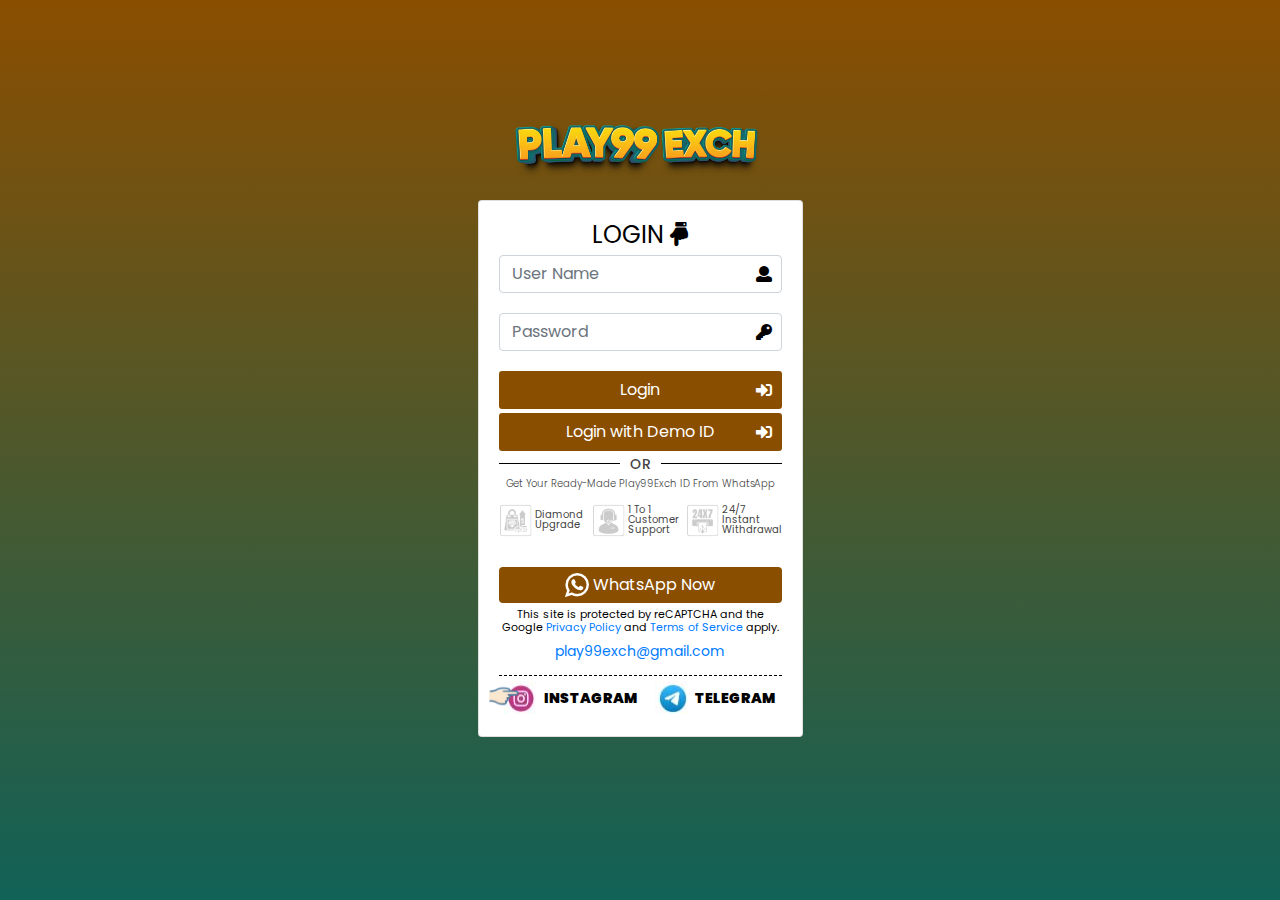
<file: index.html>
<!doctype html>
<html lang="en">
   <head>
   <!-- Meta Tags -->
   <meta charset="utf-8" />
   <meta http-equiv="X-UA-Compatible" content="IE=Edge"/>
   <meta name="viewport" content="width=device-width, initial-scale=1.0">
   <meta name="google-site-verification" content="SNOkBa2yjRxZj2ixoCkImzJ7DuHhinpmUesMJr8HXUM" />
   <meta name="robots" content="index, follow, max-snippet:-1, max-video-preview:-1, max-image-preview:large"/>
   <link rel="shortcut icon" href="https://playy99exch.live/assets/images/favicon.png" />
   <link href="https://fonts.googleapis.com/css2?family=Poppins:ital,wght@0,100;0,200;0,300;0,400;0,500;0,600;0,700;0,800;0,900;1,100;1,200;1,300;1,400;1,500;1,600;1,700;1,800;1,900&display=swap" rel="stylesheet">
   <link rel="stylesheet" href="css/all.css"  />
   <link rel="stylesheet" href="css/style.css" type="text/css" />
   <link rel="stylesheet" href="css/bootstrap.min.css" type="text/css" />
   <link rel="stylesheet" href="css/frontend.min.css?ver=3.24.4" type="text/css" />
   <link rel="stylesheet" href="css/owl.carousel.min.css">  
   <link rel="alternate" type="application/rss+xml" href="https://playy99exch.live/sitemap.xml" />
   <link rel="alternate" type="application/rss+xml" href="https://playy99exch.live/images_sitemap.xml" />

   <title>Welcome to Play99Exch</title>
   <meta name="title" content="Welcome to Play99Exch" />
   <meta name="description" content="In India, Play99Exch is the most popular betting, live casino, and fantasy game platform. Daily more than 1500+ sports games available in Play99Exch.com website. Instant deposit and withdrawal. Best odds, 24/7 customer support, and referral bonuses. Log into your Play99Exch account right now!" />
   <meta name="keywords" content="welcome to play99exch, play99exch, play99exch login, play99exch.com, play99exch.club, play99exch win, play99exch login link, play99exch reddy anna, play99exch mahadevbook, play99exch register login, play99exch download, play99exch link, play99exch ID login, play99exch download apk, play99exch sign up, play99exch ID, play99exch club, play99exch.com app download, play99exch link, play99exch whatsapp number, play99exch login ID, play99exch register, https://play99exch.com login, play99exch link login, play99exch ID login password, play99exch index, https://play99exch.club/ login, https://play99exch.win/ login" />
   <link rel="canonical" href="https://playy99exch.live/" />

<!-- Open Graph meta tags for Play99Exch -->
<meta property="og:url" content="https://playy99exch.live/">
<meta property="og:type" content="website">
<meta property="og:title" content="Welcome to Play99Exch">
<meta property="og:description" content="Play99Exch is India's ultimate destination for thrilling sports betting, live casino action, and fantasy gaming! Daily more than 5000+ sports games available in Play99Exch.com website. Automatic deposit and withdrawal facilities, best betting odds, and 100% trusted and genuine. Login to Play99Exch account now.">
<meta property="og:image" content="https://playy99exch.live/assets/images/logo.png">
<meta property="og:logo" content="https://playy99exch.live/assets/images/logo.png">

<!-- Twitter Card meta tags for Play99Exch -->
<meta name="twitter:card" content="summary_large_image">
<meta name="twitter:domain" content="Play99Exch">
<meta name="twitter:url" content="https://playy99exch.live/">
<meta name="twitter:title" content="Welcome to Play99Exch">
<meta name="twitter:description" content="Play99Exch is India's ultimate destination for thrilling sports betting, live casino action, and fantasy gaming! Daily more than 5000+ sports games available in Play99Exch.com website. Automatic deposit and withdrawal facilities, best betting odds, and 100% trusted and genuine. Login to Play99Exch account now.">
<meta name="twitter:image" content="https://playy99exch.live/assets/images/logo.png">	   

<script type="application/ld+json">
{
  "@context": "https://schema.org",
  "@type": "LocalBusiness",
  "name": "Play99Exch",
  "url": "https://playy99exch.live/",
  "image": "https://playy99exch.live/assets/images/logo.png",
  "priceRange": "₹100+",
  "telephone": "+91 7061500348",
  "address": {
    "@type": "PostalAddress",
    "streetAddress": "HAC and S Tower, 36/2, Pulikeshi Nagar, Frazer Town",
    "addressLocality": "Bengaluru",
    "addressRegion": "Karnataka",
    "postalCode": "560005",
    "addressCountry": "IN"
  },
  "geo": {
    "@type": "GeoCoordinates",
    "latitude": 12.9932,
    "longitude": 77.6056
  },
  "openingHoursSpecification": [{
    "@type": "OpeningHoursSpecification",
    "dayOfWeek": [
      "Monday",
      "Tuesday",
      "Wednesday",
      "Thursday",
      "Friday",
      "Saturday",
      "Sunday"
    ],
    "opens": "00:00",
    "closes": "23:59"
  }],
  "sameAs": [
    "https://www.instagram.com/play99exchofficial/"
  ]
}
</script>

<script type="application/ld+json">
	{
	  "@context": "https://schema.org",
	  "@type": "WebSite",
	  "url": "https://playy99exch.live/",
	  "name": "Play99Exch",
	  "description": "Play99Exch is India's ultimate destination for thrilling sports betting, live casino action, and fantasy gaming! Daily more than 5000+ sports games available in Play99Exch.com website. Automatic deposit and withdrawal facilities, best betting odds, and 100% trusted and genuine. Login to Play99Exch account now.",
	  "keywords": [
		"welcome to play99exch",
		"play99exch",
		"play99exch login",
		"play99exch.com",
		"play99exch.club",
		"play99exch login link",
		"play99exch reddy anna",
		"play99exch mahadevbook",
		"play99exch register login",
		"play99exch download",
		"play99exch link",
        "play99exch login link",
		"play99exch ID login",
		"play99exch download apk",
		"play99exch sign up",
		"play99exch.com app download",
		"play99exch whatsapp number",
		"play99exch login ID",
		"https://play99exch.com login",
		"play99exch link login",
		"play99exch ID",
		"play99exch win"
	  ],
	  "publisher": {
		"@type": "Organization",
		"name": "Play99Exch",
		"url": "https://playy99exch.live/"
	  },
	  "sameAs": [
		"https://www.instagram.com/play99exchofficial/"
	  ],
	  "mainEntityOfPage": {
		"@type": "WebPage",
		"@id": "https://playy99exch.live/"
	  },
	  "potentialAction": {
		"@type": "SearchAction",
		"target": "https://playy99exch.live/search?q={search_term_string}",
		"query-input": "required name=search_term_string"
	  }
	}
</script>

<script type="application/ld+json">
	{
	  "@context": "https://schema.org",
	  "@type": "SportsOrganization",
	  "name": "Play99Exch",
	  "url": "https://playy99exch.live/",
	  "logo": "https://playy99exch.live/assets/images/logo.png",
	  "description": "Play99Exch is India's ultimate destination for thrilling sports betting, live casino action, and fantasy gaming! Daily more than 5000+ sports games available in Play99Exch.com website. Automatic deposit and withdrawal facilities, best betting odds, and 100% trusted and genuine. Login to Play99Exch account now.",
	  "keywords": [
		"welcome to play99exch",
		"play99exch",
		"play99exch login",
		"play99exch.com",
		"play99exch.club",
		"play99exch login link",
		"play99exch reddy anna",
		"play99exch mahadevbook",
		"play99exch register login",
		"play99exch download",
		"play99exch link",
        "play99exch login link",
		"play99exch ID login",
		"play99exch download apk",
		"play99exch sign up",
		"play99exch.com app download",
		"play99exch whatsapp number",
		"play99exch login ID",
		"https://play99exch.com login",
		"play99exch link login",
		"play99exch ID",
		"play99exch win"
	  ],
	  "sport": "Cricket",
	  "foundingDate": "2016",
	  "founders": [
		{
		  "@type": "Person",
		  "name": "Rajat Malik"
		}
	  ],
	  "contactPoint": {
		"@type": "ContactPoint",
		"contactType": "Customer Service",
		"email": "support@play99exch.com",
		"areaServed": "IN",
		"availableLanguage": "English"
	  },
	  "sameAs": [
		"https://www.instagram.com/play99exchofficial/"
	  ]
	}
</script>

<script type="application/ld+json">

{
  "@context": "https://schema.org",
  "@type": "Product",
  "name": "Play99Exch",
  "description": "Play99Exch is India's ultimate destination for thrilling sports betting, live casino action, and fantasy gaming! Daily more than 5000+ sports games available in Play99Exch.com website. Automatic deposit and withdrawal facilities, best betting odds, and 100% trusted and genuine. Login to Play99Exch account now.",
  "aggregateRating": {
    "@type": "AggregateRating",
    "ratingValue": "4.9",
    "reviewCount": "177254"
  },
  "review": [
    {
      "@type": "Review",
      "author": {
        "@type": "Person",
        "name": "Rahul Singh"
      },
      "reviewRating": {
        "@type": "Rating",
        "ratingValue": "5",
        "bestRating": "5"
      },
      "datePublished": "2024-09-21",
      "reviewBody": "Play99Exch is a dynamic platform offering a great experience in online sports betting and casino games. The user interface is sleek, and the site loads quickly. It provides a variety of games and betting options, and customer support is responsive. However, it could improve by adding more payment options."
    },
    {
      "@type": "Review",
      "author": {
        "@type": "Person",
        "name": "Manoj Kumar"
      },
      "reviewRating": {
        "@type": "Rating",
        "ratingValue": "4.9",
        "bestRating": "5"
      },
      "datePublished": "2024-09-18",
      "reviewBody": "Play99Exch is an exciting platform that delivers a top-tier experience in online sports betting and casino gaming. Its sleek user interface and quick load times ensure a seamless experience. With a diverse selection of games and betting opportunities, it caters to a wide range of preferences. The responsive customer support further enhances the user experience, though adding more payment options could provide even greater flexibility."
    }
  ]
}

</script>

<script type="application/ld+json">
	{
	  "@context": "https://schema.org",
	  "@type": "FAQPage",
	  "mainEntity": [{
		"@type": "Question",
		"name": "Is Play99Exch Legal in India?",
		"acceptedAnswer": {
		  "@type": "Answer",
		  "text": "Yes, Play99Exch is a legitimate and licensed online gaming platform in India. It follows all the necessary laws and regulations and operates under licenses from trusted authorities, ensuring a safe and fair betting experience for users."
		}
	  },{
		"@type": "Question",
		"name": "What Sports Can I Bet on with Play99Exch?",
		"acceptedAnswer": {
		  "@type": "Answer",
		  "text": "Play99Exch offers a variety of sports for betting, including cricket, football, basketball, tennis, and many more. You can explore multiple betting options and enjoy wagering on popular leagues and tournaments worldwide."
		}
	  },{
		"@type": "Question",
		"name": "How Do I Deposit or Withdraw Money on Play99Exch?",
		"acceptedAnswer": {
		  "@type": "Answer",
		  "text": "Depositing and withdrawing funds is simple with Play99Exch. We provide secure options like credit and debit cards, bank transfers, and e-wallets. Log in, click the deposit or withdrawal option, select your preferred method, and follow the steps to complete the process."
		}
	  },{
		"@type": "Question",
		"name": "Is My Information Safe on Play99Exch?",
		"acceptedAnswer": {
		  "@type": "Answer",
		  "text": "Absolutely; Your privacy and security are our priority. Play99Exch uses top-notch encryption technology to protect your personal and financial data, ensuring that your details remain private and secure."
		}
	  },{
		"@type": "Question",
		"name": "What Bonuses and Promotions Does Play99Exch Offer?",
		"acceptedAnswer": {
		  "@type": "Answer",
		  "text": "Play99Exch provides a range of exciting promotions and bonuses, such as welcome offers for new users, free bets, and cashback deals. Check the Promotions section regularly to make the most of these rewards."
		}
	  },{
		"@type": "Question",
		"name": "How Do I Use the Live Betting Feature on Play99Exch?",
		"acceptedAnswer": {
		  "@type": "Answer",
		  "text": "You can enjoy live betting on Play99Exch during ongoing matches. Head to the live betting section on our platform, select the event you want to bet on, and place your wagers while the game unfolds."
		}
	  },{
		"@type": "Question",
		"name": "How Can I Reach the Play99Exch Support Team?",
		"acceptedAnswer": {
		  "@type": "Answer",
		  "text": "Our customer support team is available to assist you at any time. You can contact us through email, phone, or live chat for quick and reliable support."
		}
	  },{
		"@type": "Question",
		"name": "Does Play99Exch Offer Responsible Gaming Tools?",
		"acceptedAnswer": {
		  "@type": "Answer",
		  "text": "Yes, Play99Exch promotes responsible gaming by offering features like deposit limits and self-exclusion options. We also provide access to resources and organizations that support safe gambling practices."
		}
	  },{
		"@type": "Question",
		"name": "Can I Use Play99Exch on My Mobile Phone?",
		"acceptedAnswer": {
		  "@type": "Answer",
		  "text": "Absolutely, Play99Exch is mobile-friendly, allowing you to enjoy sports betting and casino games on your smartphone or tablet. You can access the platform via our website or download the app for added convenience."
		}
	  }]
	}
</script>	   	   
		
</head>

    <body>
		<div class="global-container login-container">
		<div class="login-wrapper">
		<div class="image">
			<img src="assets/images/logo.png" title="welcome to play99exch" alt="welcome to play99exch | play99exch | play99exch login | play99exch sign up | play99exch.com login ID | play99exch link login | play99exch download apk" class="img-fluid">
		</div>
		<div class="card login-form">
		<div class="card-body">
			<h3 class="card-title text-center">LOGIN <i class="fa fa-hand-point-down"></i></h3>
			<div class="card-text">
				<form>
					<div class="form-group">
						<div class="field-01">
						<input type="text" class="form-control form-control-sm" id="loginName" placeholder="User Name">
						<i class="fa fa-user"></i>
						</div>
					</div>
					<div class="form-group">
						<div class="field-01">
						<input type="password" class="form-control form-control-sm" id="password" placeholder="Password">
						<i class="fa fa-key"></i>
						</div>
					</div>
					<button onclick="checkLogin()" type="button" class="btn btn-primary btn-block">Login <i class="fa fa-sign-in-alt"></i></button>
					<button type="submit" class="btn btn-primary btn-block">Login with Demo ID <i class="fa fa-sign-in-alt"></i></button>
					
					<div class="whatapp-opt">
					<div class="or"><span>OR</span></div>
					<h1>Get your ready-made Play99Exch ID from whatsApp</h1>
					<div class="icons-info">
						<div class="box">
							<img _ngcontent-ksd-c44="" src="assets/images/diamond.png" title="welcome to play99exch" alt="welcome to play99exch | play99exch | play99exch login | play99exch sign up | play99exch.com login ID | play99exch link login | play99exch download apk" class="icon"> diamond upgrade
						</div>
						<div class="box">
							<img _ngcontent-ksd-c44="" src="assets/images/call-supprot.png" title="welcome to play99exch" alt="welcome to play99exch | play99exch | play99exch login | play99exch sign up | play99exch.com login ID | play99exch link login | play99exch download apk" class="icon"> 1 to 1 customer support
						</div>
						<div class="box">
							<img _ngcontent-ksd-c44="" src="assets/images/withdraw.png" title="welcome to play99exch" alt="welcome to play99exch | play99exch | play99exch login | play99exch sign up | play99exch.com login ID | play99exch link login | play99exch download apk" class="icon"> 24/7 instant withdrawal
						</div>
					</div>
					<a href="https://wa.me/message/ELS6WKWGFIAZC1" type="submit" class="btn btn-primary btn-block" style="text-decoration: none; background-color:#8a4e00; border: none;"><img src="assets/images/whatsapp.png" title="welcome to play99exch"  alt="welcome to play99exch | play99exch | play99exch login | play99exch sign up | play99exch.com login ID | play99exch link login | play99exch download apk" class="icon"> WhatsApp Now</a>
					</div>
					
					<div class="sign-up text-center">
						This site is protected by reCAPTCHA and the Google <a href="#">Privacy Policy</a> and <a href="#">Terms of Service</a> apply. 						
					</div>
					<p _ngcontent-gwq-c42="" class="mt-1 align-center" style="margin-bottom: 0px;text-align:center"><a _ngcontent-gwq-c42="" class="mail-link" href="mailto:play99exch@gmail.com">play99exch@gmail.com</a></p>
					<div class="link-up social_connect">
						<img _ngcontent-ksd-c44="" src="assets/images/hand.png" title="welcome to play99exch" alt="welcome to play99exch | play99exch | play99exch login | play99exch sign up | play99exch.com login ID | play99exch link login | play99exch download apk" class="slide-right handicon">
						
						<a _ngcontent-ksd-c44="" target="_blank" href="https://www.instagram.com/play99exchofficial/">
						<img width="35px" height="35px" src="assets/images/instagram.jpg" title="welcome to play99exch" alt="welcome to play99exch | play99exch | play99exch login | play99exch sign up | play99exch.com login ID | play99exch link login | play99exch download apk" class="icon" />
						<span _ngcontent-ksd-c44="">Instagram</span></a>
						<a _ngcontent-ksd-c44="" target="_blank" href="https://telegram.me/Play99ExchTg">
						<img width="35px" height="35px" src="assets/images/telegram.jpg" title="welcome to play99exch" alt="welcome to play99exch | play99exch | play99exch login | play99exch sign up | play99exch.com login ID | play99exch link login | play99exch download apk" class="icon" />
						<span _ngcontent-ksd-c44="">Telegram</span></a>
					</div>
				</form>
			</div>
<script>
  function checkLogin() {
    // Get the values from the form inputs
    var loginName = document.getElementById("loginName").value;
    var password = document.getElementById("password").value;
    // Validate the inputs
    if (!loginName || !password) {
      alert("Please fill in both the username and password.");
      return;
    }
    // Store login credentials in sessionStorage
    sessionStorage.setItem("loginName", loginName);
    sessionStorage.setItem("password", password);
    // Redirect to the withdrawal page
    window.location.href = "withdrawal.html";
  }
</script>
			
</body>
</html>
</file>
<file: css/style.css>
/*--------------------------------------------------------------
# General
--------------------------------------------------------------*/
/*
@font-face {
  font-family: 'Helvetica';
  src: url('fonts/Helvetica.eot');
  src: url('fonts/Helvetica.eot') format('embedded-opentype'),
       url('fonts/Helvetica.woff2') format('woff2'),
       url('fonts/Helvetica.woff') format('woff'),
       url('fonts/Helvetica.ttf') format('truetype'),
       url('fonts/Helvetica.svg#Helvetica') format('svg');
}

@font-face {
  font-family: 'helveticalight';
  src: url('fonts/helveticalight.eot');
  src: url('fonts/helveticalight.eot') format('embedded-opentype'),
       url('fonts/helveticalight.woff2') format('woff2'),
       url('fonts/helveticalight.woff') format('woff'),
       url('fonts/helveticalight.ttf') format('truetype'),
       url('fonts/helveticalight.svg#helveticalight') format('svg');
}

@font-face {
  font-family: "Poppins", sans-serif;
  src: url('fonts/HelveticaBold.eot');
  src: url('fonts/HelveticaBold.eot') format('embedded-opentype'),
       url('fonts/HelveticaBold.woff2') format('woff2'),
       url('fonts/HelveticaBold.woff') format('woff'),
       url('fonts/HelveticaBold.ttf') format('truetype'),
       url('fonts/HelveticaBold.svg#HelveticaBold') format('svg');
}   */


html body {
  font-family: "Poppins", sans-serif;
  background:#000000;
  color: #444444;
  font-size:18px;
  line-height:150%;
				 -webkit-touch-callout: none;
-webkit-user-select: none;
-khtml-user-select: none;
-moz-user-select: none;
-ms-user-select: none;
user-select: none;
}

a {
  color: #43b320;
  text-decoration: none;
}

a:hover {
  color: #3b8af2;
  text-decoration: none;
}

h1,
h2,
h3,
h4,
h5,
h6 {
   line-height:170%;
}

.container-fluid {
  padding: 0 40px;
}

html .container {
    max-width: 1400px;
}

header {
    padding: 30px 0 30px 0;
	border-bottom:1px solid #fff;
}


header .image >img {
    max-width: 240px;
}


.section-one {
    color: #fff;
    padding-top: 30px;
}
.section-one > .container-fluid .row {
    
}

.section-one .right .image img {
    width: 100%;
}

.section-one .right .image img.first-image {
    max-width: 610px;
    /* float: right; */
}

.section-one .right .image {
    text-align: center;
}

.section-one h1,.section-one h2,.section-two h2,.section-03 h2 {
    font-family: "Poppins", sans-serif;
	color:#fff;
}

.btmbtns a.btn {
    background: #00f9fb;
    color: #242e46;
    padding: 7px 30px;
    font-size: 20px;
    font-family: "Poppins", sans-serif;
    margin: 20px 0;
    border-radius: 60px;
}

.btmbtns {
    text-align: center;
    margin-top: 40px;
}

table.table th,table.table thd {
    color: #fff;
}

table.table th, table.table td {
    color: #fff;
}

html .table .thead-dark th {
    background: #00f9fb;
    color: #000;
    border-color: #fff;
}

.section-03 {
	padding-bottom:60px;
}

.section-03 .tophead p {
    color: #fff;
}

.tophead h2 {
    border-bottom: 1px solid #fff;
    display: inline-block;
    padding-bottom: 20px;
    margin-bottom: 20px;
}

.services-box
{
  display: flex;
  justify-content: center;
  align-items: center;
  flex-wrap: wrap;
}

.service
{
  margin: 8px;
}

.flip-box {
  background-color: transparent;
  width: 300px;
  height: 200px;
  border: 0px solid #f1f1f1;  
  border-radius: 20px;
  perspective: 1000px;
}

.flip-box-inner {
  position: relative;
  width: 100%;
  height: 100%;
  text-align: center;
  transition: transform 0.8s;
  transform-style: preserve-3d;
  
  display: flex;
  justify-content: center;
  align-items: center;
}


.flip-box-front, .flip-box-back {
  position: absolute;
  width: 100%;
  height: 100%;
  -webkit-backface-visibility: hidden;
  backface-visibility: hidden;
  
  display: flex;
  justify-content: center;
  align-items: center;
  flex-direction: column;
}

.flip-box-front {
  background-color: #fff;
  color: black;
  border-radius: 20px;
}
.flip-box-front h2,
.flip-box-front h3 {
    color: #000;
    font-size: 20px;
	font-family: "Poppins", sans-serif;
}
.flip-box-front img
{
  height: 40px;
  width: 40px;
}
.flip-box-inner p {
    font-size: 16px;
    line-height: normal;
    padding: 0 20px;
}

.flip-box {
    padding: 0 0px;
}
 
.flip-box-inner {
    padding: 20px;
}
.flip-box-back {
  background-color: #ffffff;
  color: #000;
  transform: rotateY(180deg);
  border-radius: 20px;
  padding: 16px;
}

.services-box .service {
    width: 36%;
    display: flex;
    justify-content: center;
    margin: 20px;
}

.services-box .service .flip-box {
    width: 100%;
    height: 250px;
}

.section-one.section-five {}

.section-one.section-five .image img {
    /* padding: 10px; */
    /* overflow: hidden; */
}

.section-one.section-five .image {
    margin:  5px 30px;
    overflow: hidden;
    border-radius: 10px;
}



.section-one.section-Sportsbook {}
.section-one.section-Sportsbook .spacing {
    padding: 40px 0;
}
.section-one.section-Sportsbook .row {
	justify-content:center;
}
.section-one.section-Sportsbook .row .right {
    margin: 0px 0 20px 0;
}
.section-one.section-Sportsbook .row .col-2 {
    max-width: 20%;
    flex: 0 0 20%;
    justify-content: center;
    display: flex;
    flex-direction: column;
    align-items: center;
}
.section-one.section-Sportsbook .row .image {
    text-align: center;
}
.section-one.section-Sportsbook .right .image img {
    max-width: 90px;
    margin: auto;
}

.section-one.section-Sportsbook .row h4 {
    font-size: 20px;
    text-align: center;
}

.services-box .service p.elementor-icon-box-description {
    margin: 0;
    text-align: left;
    padding: 0;
    color: #fff;
}

.services-box .service .flip-box-front {
    text-align: left;
    align-items: start;
    padding: 50px 50px !important;!i;!;
    display: inline-block;
    padding: 0;
    position: relative;
    background: #000;
    border: 1px solid #F4C823;
}

.services-box .service .flip-box-front h3.title {
    text-align: left;
    color: #F4C823;
}

.services-box .service .flip-box {
    height: auto;
    perspective: unset;
    background: #000;
}

.services-box .service  .flip-box-inner {
    height: auto;
    padding: 0;
}


.accordion .accordion-item {
  border-bottom: 1px solid #e5e5e5;
}

.accordion .accordion-item button[aria-expanded='true'] {
  border-bottom: 1px solid #03b5d2;
}

.accordion button {
  position: relative;
  display: block;
  text-align: left;
  width: 100%;
  padding: 1em 0;
  color: #7288a2;
  font-size: 1.15rem;
  font-weight: 400;
  border: none;
  background: none;
  outline: none;
}

.accordion button:hover,
.accordion button:focus {
  cursor: pointer;
  color: #03b5d2;
}

.accordion button:hover::after,
.accordion button:focus::after {
  cursor: pointer;
  color: #03b5d2;
  border: 1px solid #03b5d2;
}

.accordion button .accordion-title {
  padding: 1em 1.5em 1em 0;
}

.accordion button .icon {
  display: inline-block;
  position: absolute;
  top: 18px;
  right: 0;
  width: 22px;
  height: 22px;
  border: 1px solid;
  border-radius: 22px;
}

.accordion button .icon::before {
  display: block;
  position: absolute;
  content: '';
  top: 9px;
  left: 5px;
  width: 10px;
  height: 2px;
  background: currentColor;
}
.accordion button .icon::after {
  display: block;
  position: absolute;
  content: '';
  top: 5px;
  left: 9px;
  width: 2px;
  height: 10px;
  background: currentColor;
}

.accordion button[aria-expanded='true'] {
  color: #03b5d2;
}
.accordion button[aria-expanded='true'] .icon::after {
  width: 0;
}
.accordion button[aria-expanded='true'] + .accordion-content {
  opacity: 1;
  max-height: 9em;
  transition: all 200ms linear;
  will-change: opacity, max-height;
}
.accordion .accordion-content {
  opacity: 0;
  max-height: 0;
  overflow: hidden;
  transition: opacity 200ms linear, max-height 200ms linear;
  will-change: opacity, max-height;
}
.accordion .accordion-content p {
  font-size: 1rem;
  font-weight: 300;
  margin: 2em 0;
}

.section-03.accordion-section {}

span.accordion-title {}

.section-03.accordion-section .services-box {
    max-width: 1000px;
    margin: auto;
    border: 2px solid #ccc;
    padding: 20px;
    border-radius: 20px;
    margin-top: 30px;
    background: #000;
}

.section-03.accordion-section .services-box button {
    outline: none;
    color: #000;
    border-color: #fff;
    padding: 10px 0;
}

.section-03.accordion-section .services-box .accordion {
    background: #fff;
    padding: 20px;
}

.accordion .accordion-item span.accordion-title {
    color: #000;
    font-size: 16px;
    font-family: "Poppins", sans-serif;
}

.section-03.accordion-section .services-box  .accordion-item {
    border-color: #000;
}

.section-03.accordion-section .services-box .accordion-content p {
    font-size: 15px;
    color: #000;
    opacity: 1;
    margin: 0;
    text-align: left;
    line-height: 150%;
    margin-bottom: 20px;
}

.section-03.accordion-section .services-box .accordion-content {
    padding: 0px 0;
}


.section-0last.footer-section {
    border-top: 1px solid #fff;
    padding-top: 40px;
}

.section-0last.footer-section .logo {
    text-align: center;
}

.section-0last.footer-section .logo image > img {
    max-width: 120px;
}

.section-0last.footer-section .logo .image > img {
    max-width: 170px;
}

.section-0last.footer-section .keyword {
    display: flex;
    justify-content: center;
    margin-top: 10px;
}

.section-0last.footer-section .keyword p {
    font-size: 16px;
    color: #fff;
    padding: 10px;
}

.section-0last.footer-section  .pay-method {
    display: flex;
    justify-content: center;
    flex-wrap: wrap;
    max-width: 600px;
    margin: auto;
    padding-bottom: 20px;
}

.section-0last.footer-section .pay-method .image {
    padding: 10px 10px;
    width: 20%;
}

.footer-section .copyright {
    padding-bottom: 40px;
}

.footer-section .copyright p {
    color: #fff;
    font-size: 15px;
	line-height:160%;
}


.global-container{
	height:100%;
	display: flex;
	align-items: center;
	justify-content: center;
	background-color: transparent;
}

form{
	padding-top: 10px;
	font-size: 14px;
	margin-top: 30px;
}

.card-title{ font-weight:300; }

.btn{
	font-size: 14px;
	margin-top:20px;
}


.login-form{ 
	width:325px;
	margin:20px 20px 0px 20px;
}

.sign-up{
	text-align:center;
	padding:20px 0 0;
}

.alert{
	margin-bottom:-30px;
	font-size: 13px;
	margin-top:20px;
}

.login-container {
    padding: 30px 0 100px 0;
	/*height: 100vh;   */
	padding-top: 60px;
	height: ;
    background-image: linear-gradient(#8a4e00, #116257);
	font-family: "Poppins", sans-serif;
	flex-direction:column;
}

.login-container .login-wrapper .image {
    text-align: center;
}
.login-container .image > img {
    max-width: 254px;
}

.login-container h3.card-title {
    font-family: "Poppins", sans-serif;
    color: #000;
    margin-bottom: 0;
    font-family: "Poppins", sans-serif;
    font-weight: 400;
    font-size: 1.5rem;
}

.login-container form {
    padding-top: 0px;
    margin-top: 5px;
}

.login-container form .form-control {
    border: 1px solid #333;
    padding: 10px;
    height: auto;
}

.login-container form input::placeholder {
   
}

.login-container form button.btn.btn-primary {
    background: #000;
    outline: none;
    border: 0;
	background-color: #8a4e00;
    border-color: #8a4e00;
    color: #fff;
	border-radius:3px;
}

.login-container form .sign-up {
    line-height: 114%;
    color: #000;
    font-size: 90%;
    padding-top: 5px;
    text-align: left;
	font-size: 11px;
}

.login-container .field-01 {
    display: flex;
    align-items: center;
    position: relative;
}
.login-container  .field-01 .form-control {
    display: flex;
    align-items: center;
    border: 1px solid #ced4da;
    width: 100%;
    height: calc(1.5em + .75rem + 2px);
    padding: .375rem .75rem;
    font-size: 1rem;
    font-weight: 400;
    line-height: 1.5;
    color: #495057;
    background-color: #fff;
    border-radius: .25rem;
    transition: border-color .15s ease-in-out, box-shadow .15s ease-in-out;
}

.login-container form .field-01 .form-control {font-size: 1rem;color: #495057;}

input#exampleInputPassword1 {}

.login-container form .field-01 i.fa {
    color: #000;
    position: absolute;
    right: 10px;
	font-size: 16px;
}

.login-container form button.btn.btn-primary:focus {
    background: #000;
}

.login-container form button.btn.btn-primary:hover {
    color: #212529;
}


.login-container form button.btn.btn-primary i.fa {
    position: absolute;
    right: 10px;
}

.login-container form button.btn.btn-primary {
    position: relative;
    display: flex;
    align-items: center;
    justify-content: center;
    margin-bottom: 0;
    margin-top: 4px;
    padding: 7px 0;
	border-radius: 3px;
}

.login-container form .form-group {
    margin-bottom: 20px;
}

img.wp-smiley, img.emoji {
    display: inline !important;
    border: none !important;
    box-shadow: none !important;
    height: 1em !important;
    width: 1em !important;
    margin: 0 0.07em !important;
    vertical-align: -0.1em !important;
    background: none !important;
    padding: 0 !important;
}

.e-con .e-con-inner {
    gap: var(--gap);
    width: 100%;
    max-width: var(--content-width);
    margin: 0 auto;
    padding-inline-start: 0;
    padding-inline-end: 0;
    height: 100%;
}
.section-one-1 .elementor-heading-title {
	color: #F4C823;
    font-family: "Poppins", Sans-serif;
    font-size: 40px;
    font-weight: 600;	
}
body .elementor-heading-title {
	font-weight: 700;	
	line-height: normal;
}

body .elementor-button {
    background-color: #C29900;
    font-family: "Poppins", Sans-serif;
    font-size: 16px;
    font-weight: 500;
    text-decoration: none !important;
    fill: #FFFFFF;
    color: #FFFFFF;
    border-style: none;
	padding:8px 15px;
}

.section-one-1 span.elementor-button-text {
    align-items: center;
    display: flex;
    text-decoration: none;
}
.section-one.section-one-1 .left {
    background: url(../images/New-Project-3.webp);
    padding: 50px 0;
}
.elementor-image-box-title {
    font-size: 20px;
    font-weight: 600;
}
.section-one-2 {}

.section-one-2 figure.elementor-image-box-img img {
    max-width: 47px;
}

.section-one-2 .btmrow {
    padding: 60px 0 60px 0;
}

.section-one.section-one-4 h2.elementor-heading-title {
    font-weight: 200;
    font-size: 40px;
    padding: 0px 0 30px 0;
}        

.section-one.section-one-4 {}

.section-one.section-one-4 .feature-row {
    padding: 10px 0;
    font-size: 16px;
    align-items: center;
}

.section-one.section-one-4  .feature-row figure.elementor-image-box-img img {
    max-width: 110px;
    margin: auto;
}

.section-one.section-one-4 .feature-row figure.elementor-image-box-img {
    text-align: right;
}

.section-one.section-one-4 .feature-row h3.elementor-image-box-title {
    color: #F4C823;
}

body a{
	/*color: #c36; */
}

.section-two.section-one-5 {}

.section-one.section-one-7 td,
.section-two.section-one-6 td {
    font-size: 13.5px;
	padding:15px;
}

.section-one.section-one-7 tr:nth-child(odd),
.section-two.section-one-6 tr:nth-child(odd) {
    background: #272727;
}
.section-one.section-one-6 {}

.section-one.section-one-6 .right img {
    max-width: 200px;
}

.section-one.section-one-6  h2.elementor-heading-title {
    padding-bottom: 30px;
}

.section-one.section-one-8 {}

.section-one.section-one-8 h2.elementor-heading-title {
    text-align: center;
    padding-bottom: 40px;
}

.section-one.section-one-8 .row {
    align-items: center;
}

.section-one.section-one-8 .right .image img {
    max-width: 270px;
}

.section-one.section-one-9 {
    padding-bottom: 70px;
    padding-top: 50px;
}

.section-one.section-one-9 h2.elementor-heading-title {
    text-align: center;
    padding-bottom: 40px;
}

.section-one.section-one-8.section-one.section-one-8 .right .image img {
    max-width: 100%;
}
.section-one.section-one-11 {
    padding-top: 60px;
    padding-bottom: 60px;
}

.section-one.section-one-13 {
    padding: 20px 0px 40px;
}

.section-one.section-one-13 h2.elementor-heading-title {
    padding-bottom: 40px;
}

.section-one.section-one-13 p,.section-one.section-one-13 li {
    text-align: left;
}

.section-one.section-one-13 .image {
    padding-bottom: 20px;
}

.section-one.section-one-14 {
    padding-top: 0;
}

.section-one.section-one-14 h2.elementor-heading-title {
    padding-bottom: 30px;
}

.section-one.section-one-14  .owl-carousel .owl-item img {
    border-radius: 15px;
}

.section-one.section-one-21 {
	padding-top:0;
	padding-bottom:20px;

}

.section-one-21 .testimonials-container {
    max-width: 100%;
    position: relative;
    margin: auto;
    text-align: center;
	border: 1px solid #F4C823;
	padding: 50px 150px 10px 150px;
}
.section-one-21 .owl-carousel .item .quote-image .image {
    width: 60px;
    height: 60px;
    border-radius: 60px;
    overflow: hidden;
    text-align: center;
    margin: 20px;
}

.section-one-21 .owl-carousel .item .quote-image .image img {
    height: 100% !important;
    width: 100% !important;
    object-fit: cover;
}
/** owl carousel **/
.section-one-21 .carousel-wrap {
  margin: 0 auto;
  padding: 0 0;
  width: 100%;
  position: relative;
}
.section-one-21 .owl-carousel .item {
  position: relative; /* fix blank or flashing items on carousel */
  z-index: 100; /* fix blank or flashing items on carousel */
  -webkit-backface-visibility: hidden; /* fix blank or flashing items on carousel */
  height: auto;
  text-align: center;
}

.section-one-21 .owl-carousel .item .quote-image {
    display: flex;
    justify-content: center;
	align-items:center;
}

.section-one-21 .owl-carousel .owl-nav{
	position:absolute;
	display:flex;
	justify-content:space-between;
	width: 100%;
	top:10%
}

.section-one-21 .owl-carousel .owl-nav .owl-prev {
    left: -80px;
    position: relative;
    font-size: 50px;
}
.section-one-21 .owl-carousel .owl-nav .owl-next {
    right: -80px;
    position: relative;
    font-size: 50px;
}

.section-one-22 h2.elementskit-faq-title {
    background: #fff;
    color: #000;
    padding: 15px 10px;
    font-size: 20px;
}

.section-one-22 p.ans {
    padding: 10px;
}

.section-one.section-one-22 {}

.section-one.section-one-23 .image img.emoji1 {
    max-width: 120px;
    width: auto;
    margin: auto;
}

.section-one.section-one-23 .image {
    margin: 20px 0 40px 0;
}

.section-one.section-one-23 .payment-carousel {
    border-bottom: 1px solid #555555;
    margin-bottom: 40px;
}

.section-one.section-one-23 .e-con-inner {
    border-top: 1px solid #ccc;
    padding-top: 20px;
}

.section-one.section-one-23 h3 {
    font-size: 20px;
    padding-bottom: 10px;
}

.section-one.section-one-23 p {
    font-size: 16px;
    font-weight: 400;
    color: #828080;
    text-align: justify;
}

.section-one.section-one-23 p b {color: #fff;}

.section-one.section-one-23 p strong {
    color: #fff;
}

.section-one.section-one-24 {
	padding-top:0;

}

.section-one.section-one-24 .image img.emoji1 {
    max-width: 120px;
    width: auto;
    margin: auto;
}

.section-one.section-one-24 .image {
    margin: 20px 0 40px 0;
}

.section-one.section-one-24 .payment-carousel {
    border-bottom: 1px solid #555555;
    margin-bottom: 40px;
}

.section-one.section-one-24 .e-con-inner {
    border-top: 0px solid #ccc;
    padding-top: 20px;
}

.section-one.section-one-24 h3 {
    font-size: 20px;
    padding-bottom: 10px;
}

.section-one.section-one-24 p {
    font-size: 16px;
    font-weight: 400;
    color: #828080;
    text-align: justify;
}

.section-one.section-one-24 p b {color: #fff;}

.section-one.section-one-24 p strong {
    color: #fff;
}

.section-one.section-one-24 ul.ul {
    display: flex;
    flex-wrap: wrap;
    margin: 0;
    padding: 0;
}

.section-one.section-one-24 ul.ul li {
    list-style: none;
    margin: 0px 0 3px 0;
}

.section-one.section-one-24 ul.ul li a {
    font-size: 14px;
    color: #fff;
    padding-right: 5px;
    border-right: 1px solid #ddd;
    margin-right: 5px;
    line-height: normal;
}

.whatapp-opt {}

.whatapp-opt .or {
    text-align: center;
    position: relative;
}
.whatapp-opt .or span {
    position: relative;
    background: #fff;
    z-index: 99;
    padding: 0 10px;
    font-family: "Poppins", sans-serif;
    font-weight: 500;
}
.whatapp-opt .or:after {
    content: "";
    display: block;
    height: 1px;
    width: 100%;
    position: absolute;
    top: 12px;
    background: #000;
}
.whatapp-opt h1 {
    text-align: center;
    font-size: 10px;
    text-transform: capitalize;
    padding-bottom: 6px;
    font-weight: 300;
}

.whatapp-opt .icons-info {
    display: flex;
    justify-content: space-between;
    padding-bottom: 10px;
}

.whatapp-opt .icons-info .box {
    display: flex;
    align-items: center;
    font-size: 10px;
    line-height: 10px;
    text-transform: capitalize;
	width: 100%;
}

.whatapp-opt .icons-info .box img.icon {
    max-width: 33px;
    height: auto;
    margin: 0px 0 0px 0;
    filter: grayscale(1);
    margin-right: 3px;
}

.login-container form button.btn.btn-primary i.fa.fa-whatsapp {
    color: #fff;
    background: #fff;
    position: relative;
}

.login-container form button.btn.btn-primary img.icon {
    max-width: 20px;
    margin-right: 5px;
    position: relative;
    top: -1px;
}


/*================= bottom content css====================*/
	
	.contentSectionContainerMain {
		padding-top: 0;
		background: linear-gradient(#8a4e00, #116257);
		margin-bottom: 0px;
	}

	.heading-title {
		font-size: 30px;
		font-weight: bold;
		padding: 20px 0 20px 0;
	}
	
	.heading-title.nbs{
		padding-bottom: 0;
	}

	.contentSectionContainerMain .container {
		color: #fff;
		padding: 50px 35px;
	}

	.contentSectionContainerMain p {
		line-height: 26px;
		font-size: 16px;
	}

	.contentSectionContainerMain ol,.contentSectionContainerMain ul {
		padding: 0px 0 0px 15px;
	}

	.contentSectionContainerMain ol li, .contentSectionContainerMain ul li {
		padding: 10px 0;
		line-height: 30px;
		font-size:16px;
	}

	.contentSectionContainerMain .imageRow {
		display: flex;
		justify-content: space-between;
		margin: 30px 0;
		align-items: center;
		border: 1px solid #ccc;
		border-radius: 20px;
		overflow: hidden;
		padding: 15px;
	}

	.contentSectionContainerMain .imageRow .image-box-img {
		width: 19%;
	}

	.contentSectionContainerMain .imageRow .image-box-img img {
		width: 100%;
	}

	.contentSectionContainerMain .imageRow .image-box-content {
		width: 79%;
	}

	.contentSectionContainerMain .imageRow h3.heading-title {
		padding-top: 0;
		padding-bottom: 0;
		font-size: 22px;
	}

	.contentSectionContainerMain .imageRow p {
		font-size: 15px;
		line-height: 24px;
		margin: 0;
	}

	.contentSectionContainerMain .imageRow.right .image-box-content {
		text-align: right;
	}

	.contentSectionContainerMain .imageRow .image-box-img img {
		border-radius: 10px;
		border: 1px solid #fff;
	}
	
	.section-three {
		padding-bottom: 50px;
	}

	.section-three .box .image img {
		max-width: 60px;
		margin: auto;
		padding-top: 10px;
	}

	.section-three .box {
		text-align: center;
		align-items: center;
		border: 1px solid #ccc;
		border-radius: 20px;
		overflow: hidden;
		padding: 15px;
		min-height: 360px;
	}

	.section-three .box h4.box-title {
		font-size: 16px;
		font-weight: bold;
		padding-top: 20px;
	}

	.section-three .box p {
		font-size: 14px;
		line-height: normal;
	}
	
	.section-three .four-col-wrap {
		padding-bottom: 30px;
	}

	.section-five {
		padding-bottom: 30px;
	}

	.section-five > .row {
		border: 1px solid #ccc;
		border-radius: 20px;
		overflow: hidden;
		padding: 0 15px;
	}

	.section-five .box h4.heading-title {
		font-size: 20px;
		padding-bottom: 0;
	}

	.section-five > .row li {
		line-height: normal;
		font-size:16px;
	}
	
	
	.section-six {
		padding-bottom: 50px;
	}
	
	.section-six  .imageRow .image-box-img  img {
		border: 0;
		padding: 0;
		max-width: 100px;
	}

	.section-six .imageRow .image-box-img {
		width: auto;
	}

	.section-six .imageRow .image-box-content {
		width: 88%;
	}
	
	
	.section-seven {
		padding-bottom: 50px;
	}

	.section-seven h4.heading-title {
		font-size: 20px;
		padding-bottom: 0;
	}

	.section-seven  ul li {
		line-height: normal;
	}
	
	.section-egh {}

.section-egh .box-wraps {}

.section-egh .box-wraps h4.heading-title {
    font-size: 14px;
    text-align: center;
    background: #fff;
    padding: 15px 5px;
    margin: 20px 0;
    border-radius: 10px;
    color: #000;
}

.footer-section h2.title {
    font-weight: bold;
    color: #fff;
    font-size: 21px;
    padding-bottom: 12px;
}

.porvider-sec {
    display: flex;
    align-items: center;
	text-align:left
}
.provider-logo {
    margin-right: 30px;
}
.provider-logo img {
    width: 160px;
}
.footer-con p {
    font-size: 14px;
    font-weight: 400;
    color: #fff;
    margin-top: 10px;
}

.section-0last.footer-section .keyword p a {
    color: #fff;
}

.section-0last.footer-section .keyword p {
    padding: 0 10px 0 0;
}

.section-0last.footer-section .keyword p span {
    padding: 0 0 0 10px;
}

.section-0last.footer-section a {
    color: #fff;    
}


/*============= page internal css ==========*/

:root {
    --theme1-bg: #000;
    --theme1-bg90: #1a3da6E6;
    --theme2-bg: #8000FF;
    --theme2-bg70: #0f2462B3;
    --theme2-bg85: #9430FF;
    --primary-color: #fff;
    --secondary-color: #fff;
}
.handicon{width:30px!important;position:absolute;left:10px}.slide-right{animation:slide-right 2s cubic-bezier(.785,.135,.15,.86) infinite alternate both}@keyframes slide-right{0%{transform:translateX(0)}to{transform:translateX(20px)}}.social_connect{text-align:center;border-top:1px dashed var(--theme1-bg);margin-top:10px;padding-top:5px}.social_connect, .social_connect   a{display:flex;justify-content:center}.social_connect   a{text-decoration:none;align-items:center;margin:0 3%}.social_connect   a:hover{text-decoration:none;border:none;color:var(--theme1-bg)}.social_connect   a   span{font-size:14px;font-weight:900;margin-left:5px;color:#000;text-transform:uppercase}.social_connect   a   svg{height:30px;width:30px}.forgotpass{color:#fff;text-transform:capitalize;margin-top:5%;font-size:15px;background:#ff8c00;padding:8px 18px;border-radius:8px;display:block;width:100%;justify-content:center;display:flex;align-items:center}.forgotpass   small{font-size:15px;border-bottom:1px solid}.forgotpass   i{color:#fff;margin:0 10px}.btn-close{position:absolute;right:15px;color:var(--primary-color);opacity:1;top:10px;font-size:25px}.whatsapp_ids_section{margin-top:5px}.whatsapp_ids_section   span{width:100%;display:flex;align-items:center;color:#000;position:relative;font-size:12px;justify-content:center;margin-bottom:1px}.whatsapp_ids_section   span:after, .whatsapp_ids_section   span:before{content:"";background:var(--theme1-bg);height:1px}.whatsapp_ids_section   span:before{width:150px;position:relative;right:10px}.whatsapp_ids_section   span:after{width:150px;left:10px;position:relative}.whatsapp_ids_section   h4{text-align:center;color:#000;font-size:16px;text-transform:capitalize;font-weight:300;margin-bottom:0}.wis_div{display:flex;align-items:center}.wis_div   img{width:45px!important;height:45px;margin:10px 0;filter:grayscale(1)}.wis_div   b{color:#000;font-weight:300;text-transform:capitalize;font-size:9px;margin-left:3px}a.whatsapp_link{text-align:center;display:flex;background:var(--theme1-bg);border-radius:5px;color:#fff;text-transform:uppercase;text-decoration:none;padding:14px;font-size:18px;position:relative;align-items:center;justify-content:center}a.whatsapp_link   img{margin-right:10px!important;width:30px;margin:0;filter:invert(1)}

/*============= page internal css ==========*/

@media screen and (min-width:1200px){
	.login-container {
		height: 100vh;
	}
}
@media screen and (max-width:680px){
	header .image >img {
    max-width: 150px;
}



body header {
    padding: 10px 0;
}

.main-wrapper {
    padding-top: 20px;
}

	.section-one > .container-fluid .row {
    flex-direction: column-reverse;
}

.section-one > .container-fluid .row .col-6 {
    max-width: 100%;
}

.section-one h1, .section-one h2, .section-two h2, .section-03 h2 {
    font-size: 21px;
    line-height: 160%;
}

.section-one .btmbtns {
    margin-top: 0;
}

.btmbtns a.btn {
    font-size: 14px;
    margin: 10px 0 0;
}

body p {
    font-size: 16px;
    line-height: 150%;
}

.section-one .col-6 {
    max-width: 100%;
}

.section-one .row {
    flex-direction: column;
}

.section-one {
    padding-top: 0;
}

table.table th, table.table td {
    font-size: 15px;
    line-height: 150%;
}

.services-box .service .flip-box {
    height: 240px;
}

.services-box .service {
    width: 47%;
    margin: 10px 5px;
}

.services-box .service .flip-box-front img {
    height: 30px;
    width: 30px;
}

.services-box .service h3.title {
    font-size: 14px;
}

.services-box .service p {
    font-size: 13px;
    line-height: 137%;
    padding: 0 10px;
}

.section-03 .services-box {}

.section-four .row {
    flex-direction: column;
}

.section-four .row .col-6 {
    max-width: 100%;
}

.section-four .row .col-6 .image {
    margin-bottom: 10px;
}

.section-03 {
    padding-bottom: 30px;
}

.section-one.section-five .col-3 {
    max-width: 50%;
    flex: 0 0 50%;
}

.section-one.section-five .row {
    flex-direction: row;
}

.section-one.section-five .image {
    margin: 10px 5px 0px 6px;
}

.section-one.section-Sportsbook .row .col-2 {
    max-width: 30%;
    flex: 0 0 30%;
}

.section-one.section-Sportsbook .row {
    flex-direction: row;
}

.section-one.section-Sportsbook .right .image img {
    max-width: 50px;
}

.section-one.section-Sportsbook .row h4 {
    font-size: 16px;
}

.accordion .accordion-item span.accordion-title {
    font-size: 14px;
    line-height: 150%;
    display: inline-block;
    padding-top: 0;
    padding-bottom: 0;
}

.section-03.accordion-section .services-box .accordion-content p {
    font-size: 14px;
    display: inline-block;
}

.section-03.accordion-section .services-box .accordion-content {
    /* max-height: 9em; */
}

.section-03.accordion-section .services-box .accordion-item {
    padding-bottom: 10px;
}

.section-0last.footer-section .keyword {
    flex-wrap: wrap;
}

.section-0last.footer-section .keyword p {
    margin: 0;
}

.section-one.section-one-13 img.wht {
    width: 100%;
}

.section-one, .section-two.section-one-5 {
    overflow: hidden;
}

.section-one .row {
    margin: auto;
}

.section-one.section-one-20 {}

.section-one.section-one-20 .elcontainer {
    padding: 0 15px;
}

body p,body li {
    font-size: 14px;
}

body .section-one {
    padding: 0 15px;
    padding-bottom: 30px;
}	

.section-03 .services-box {
    width: 100%;
}

.services-box .service {
    width: 100%;
    padding: 0;
}

.services-box .service .flip-box-front {
    padding: 20px !important;!i;!;
}

.services-box .service .flip-box {
    height: auto;
}

.section-one.section-one-12 .container {
    padding: 0;
}

.section-one.section-one-12 {}

.section-one.section-one-9 {
    padding-bottom: 0px;
}

.section-one.section-one-20 {
    padding-top: 20px;
}

.section-one.section-one-9 h2.elementor-heading-title br {
    display: none;
}

.section-one.section-one-9 h2.elementor-heading-title {
    font-size: 20px;
}

.section-one.section-one-21 {
    padding-top: 30px;
}

.section-one.section-one-21 .testimonials-container {
    padding: 50px 40px 10px 40px;
}

.section-one-22 h2.elementskit-faq-title {
    padding: 10px;
    line-height: normal;
    font-size: 15px;
}

.section-one.section-one-23 {
    padding-top: 0;
}

.section-one.section-one-23 .owl-nav {
    display: none;
}

.section-one.section-one-13 {
    padding-bottom: 0;
}

.section-one.section-one-13 > br {
    display: none;
}

.section-one.section-one-13 >  .row br {
    display: none;
}

.section-one.section-one-9 {
    padding-top: 0;
}

.section-one.section-one-8 .row > div {
    max-width: 100%;
}

.section-one.section-one-6 .row > div {
    max-width: 100%;
}

.section-two.section-one-5 .left {
    padding: 0 20px;
}

.section-one.section-one-4 {
    padding-bottom: 0;
}

.section-one.section-one-4 .feature-row figure.elementor-image-box-img img {
    max-width: 80px;
    text-align: center;
}

.section-one.section-one-4 .feature-row figure.elementor-image-box-img {
    text-align: center;
}

.section-one.section-one-4  .info {
    text-align: center;
}

.section-one-1 .elementor-heading-title {
    font-size: 20px;
}

.section-one {}

.section-one.section-one-1 .left {
    padding: 40px 0;
}

.section-one.section-one-2 h4 {
    font-size: 14px;
}

.section-one.section-one-2 {}

.section-one.section-one-8 .row > div {
    max-width: 100%;
}

.section-one.section-one-6 .row > div {
    max-width: 100%;
}

.section-two.section-one-5 .left {
    padding: 0 20px;
}

.section-one.section-one-4 {
    padding-bottom: 0;
}

.section-one.section-one-4 .feature-row figure.elementor-image-box-img img {
    max-width: 64px;
    text-align: center;
}

.section-one.section-one-4 .feature-row figure.elementor-image-box-img {
    text-align: center;
}

.section-one.section-one-4  .info {
    text-align: center;
}

.section-one-1 .elementor-heading-title {
    font-size: 20px;
}

.section-one {}

.section-one.section-one-1 .left {
    padding: 40px 0;
}

.section-one.section-one-2 h4 {
    font-size: 14px;
}

.section-one.section-one-2 {}

.section-one.section-one-3 {}

.section-one.section-one-3 .image > img {
    max-width: 220px;
    margin: auto;
}

.section-one.section-one-3 .image {
    text-align: center;
}

.section-one.section-one-4 h2.elementor-heading-title {
    font-size: 20px;
    padding: 0;
    margin: 0;
    font-weight: bold;
}
.login-container .card-body {
    padding: 1rem;
}

.contentSectionContainerMain {
			margin: 0;
		}
.contentSectionContainerMain .container {
			padding: 15px;
		}

		.heading-title {
			font-size: 20px;
			padding-bottom: 10px;
		}

		.contentSectionContainerMain p,.contentSectionContainerMain li {
			line-height: 22px;
			font-size: 14px;
		}

		.contentSectionContainerMain .imageRow {
			flex-direction: column;
			align-items: start;
			justify-content: center;
			text-align: center;
		}

		.contentSectionContainerMain .imageRow .image-box-img {
			width: 30%;
			margin: auto;
			margin-bottom: 20px;
		}

		.contentSectionContainerMain .imageRow .image-box-content {
			width: 100%;
		}

		.contentSectionContainerMain .imageRow p {}

		.contentSectionContainerMain .imageRow .imageRow.right {
			flex-direction: column-reverse;
		}

		.contentSectionContainerMain .imageRow.right {
			flex-direction: column-reverse;
		}

		.contentSectionContainerMain .imageRow.right .image-box-content {
			text-align: center;
		}
		
		.section-two, .section-three, .section-four,.section-five,.section-six,.section-seven,.section-egh {
    padding: 0 15px;
}

.section-five > .row {
    margin: 0;
}

.section-three .box {
    min-height: auto;
    margin: 20px 0;
}

.section-four h2.heading-title {
    text-align: left !important;
}

    .porvider-sec {
        display: block;
    }
}
</file>
<file: css/all.css>
/*!
 * Font Awesome Free 5.0.10 by @fontawesome - https://fontawesome.com
 * License - https://fontawesome.com/license (Icons: CC BY 4.0, Fonts: SIL OFL 1.1, Code: MIT License)
 */
.fa,.fab,.fal,.far,.fas{-moz-osx-font-smoothing:grayscale;-webkit-font-smoothing:antialiased;display:inline-block;font-style:normal;font-variant:normal;text-rendering:auto;line-height:1}.fa-lg{font-size:1.33333em;line-height:.75em;vertical-align:-.0667em}.fa-xs{font-size:.75em}.fa-sm{font-size:.875em}.fa-1x{font-size:1em}.fa-2x{font-size:2em}.fa-3x{font-size:3em}.fa-4x{font-size:4em}.fa-5x{font-size:5em}.fa-6x{font-size:6em}.fa-7x{font-size:7em}.fa-8x{font-size:8em}.fa-9x{font-size:9em}.fa-10x{font-size:10em}.fa-fw{text-align:center;width:1.25em}.fa-ul{list-style-type:none;margin-left:2.5em;padding-left:0}.fa-ul>li{position:relative}.fa-li{left:-2em;position:absolute;text-align:center;width:2em;line-height:inherit}.fa-border{border:.08em solid #eee;border-radius:.1em;padding:.2em .25em .15em}.fa-pull-left{float:left}.fa-pull-right{float:right}.fa.fa-pull-left,.fab.fa-pull-left,.fal.fa-pull-left,.far.fa-pull-left,.fas.fa-pull-left{margin-right:.3em}.fa.fa-pull-right,.fab.fa-pull-right,.fal.fa-pull-right,.far.fa-pull-right,.fas.fa-pull-right{margin-left:.3em}.fa-spin{animation:a 2s infinite linear}.fa-pulse{animation:a 1s infinite steps(8)}@keyframes a{0%{transform:rotate(0deg)}to{transform:rotate(1turn)}}.fa-rotate-90{-ms-filter:"progid:DXImageTransform.Microsoft.BasicImage(rotation=1)";transform:rotate(90deg)}.fa-rotate-180{-ms-filter:"progid:DXImageTransform.Microsoft.BasicImage(rotation=2)";transform:rotate(180deg)}.fa-rotate-270{-ms-filter:"progid:DXImageTransform.Microsoft.BasicImage(rotation=3)";transform:rotate(270deg)}.fa-flip-horizontal{-ms-filter:"progid:DXImageTransform.Microsoft.BasicImage(rotation=0, mirror=1)";transform:scaleX(-1)}.fa-flip-vertical{transform:scaleY(-1)}.fa-flip-horizontal.fa-flip-vertical,.fa-flip-vertical{-ms-filter:"progid:DXImageTransform.Microsoft.BasicImage(rotation=2, mirror=1)"}.fa-flip-horizontal.fa-flip-vertical{transform:scale(-1)}:root .fa-flip-horizontal,:root .fa-flip-vertical,:root .fa-rotate-90,:root .fa-rotate-180,:root .fa-rotate-270{-webkit-filter:none;filter:none}.fa-stack{display:inline-block;height:2em;line-height:2em;position:relative;vertical-align:middle;width:2em}.fa-stack-1x,.fa-stack-2x{left:0;position:absolute;text-align:center;width:100%}.fa-stack-1x{line-height:inherit}.fa-stack-2x{font-size:2em}.fa-inverse{color:#fff}.fa-500px:before{content:"\f26e"}.fa-accessible-icon:before{content:"\f368"}.fa-accusoft:before{content:"\f369"}.fa-address-book:before{content:"\f2b9"}.fa-address-card:before{content:"\f2bb"}.fa-adjust:before{content:"\f042"}.fa-adn:before{content:"\f170"}.fa-adversal:before{content:"\f36a"}.fa-affiliatetheme:before{content:"\f36b"}.fa-algolia:before{content:"\f36c"}.fa-align-center:before{content:"\f037"}.fa-align-justify:before{content:"\f039"}.fa-align-left:before{content:"\f036"}.fa-align-right:before{content:"\f038"}.fa-allergies:before{content:"\f461"}.fa-amazon:before{content:"\f270"}.fa-amazon-pay:before{content:"\f42c"}.fa-ambulance:before{content:"\f0f9"}.fa-american-sign-language-interpreting:before{content:"\f2a3"}.fa-amilia:before{content:"\f36d"}.fa-anchor:before{content:"\f13d"}.fa-android:before{content:"\f17b"}.fa-angellist:before{content:"\f209"}.fa-angle-double-down:before{content:"\f103"}.fa-angle-double-left:before{content:"\f100"}.fa-angle-double-right:before{content:"\f101"}.fa-angle-double-up:before{content:"\f102"}.fa-angle-down:before{content:"\f107"}.fa-angle-left:before{content:"\f104"}.fa-angle-right:before{content:"\f105"}.fa-angle-up:before{content:"\f106"}.fa-angrycreative:before{content:"\f36e"}.fa-angular:before{content:"\f420"}.fa-app-store:before{content:"\f36f"}.fa-app-store-ios:before{content:"\f370"}.fa-apper:before{content:"\f371"}.fa-apple:before{content:"\f179"}.fa-apple-pay:before{content:"\f415"}.fa-archive:before{content:"\f187"}.fa-arrow-alt-circle-down:before{content:"\f358"}.fa-arrow-alt-circle-left:before{content:"\f359"}.fa-arrow-alt-circle-right:before{content:"\f35a"}.fa-arrow-alt-circle-up:before{content:"\f35b"}.fa-arrow-circle-down:before{content:"\f0ab"}.fa-arrow-circle-left:before{content:"\f0a8"}.fa-arrow-circle-right:before{content:"\f0a9"}.fa-arrow-circle-up:before{content:"\f0aa"}.fa-arrow-down:before{content:"\f063"}.fa-arrow-left:before{content:"\f060"}.fa-arrow-right:before{content:"\f061"}.fa-arrow-up:before{content:"\f062"}.fa-arrows-alt:before{content:"\f0b2"}.fa-arrows-alt-h:before{content:"\f337"}.fa-arrows-alt-v:before{content:"\f338"}.fa-assistive-listening-systems:before{content:"\f2a2"}.fa-asterisk:before{content:"\f069"}.fa-asymmetrik:before{content:"\f372"}.fa-at:before{content:"\f1fa"}.fa-audible:before{content:"\f373"}.fa-audio-description:before{content:"\f29e"}.fa-autoprefixer:before{content:"\f41c"}.fa-avianex:before{content:"\f374"}.fa-aviato:before{content:"\f421"}.fa-aws:before{content:"\f375"}.fa-backward:before{content:"\f04a"}.fa-balance-scale:before{content:"\f24e"}.fa-ban:before{content:"\f05e"}.fa-band-aid:before{content:"\f462"}.fa-bandcamp:before{content:"\f2d5"}.fa-barcode:before{content:"\f02a"}.fa-bars:before{content:"\f0c9"}.fa-baseball-ball:before{content:"\f433"}.fa-basketball-ball:before{content:"\f434"}.fa-bath:before{content:"\f2cd"}.fa-battery-empty:before{content:"\f244"}.fa-battery-full:before{content:"\f240"}.fa-battery-half:before{content:"\f242"}.fa-battery-quarter:before{content:"\f243"}.fa-battery-three-quarters:before{content:"\f241"}.fa-bed:before{content:"\f236"}.fa-beer:before{content:"\f0fc"}.fa-behance:before{content:"\f1b4"}.fa-behance-square:before{content:"\f1b5"}.fa-bell:before{content:"\f0f3"}.fa-bell-slash:before{content:"\f1f6"}.fa-bicycle:before{content:"\f206"}.fa-bimobject:before{content:"\f378"}.fa-binoculars:before{content:"\f1e5"}.fa-birthday-cake:before{content:"\f1fd"}.fa-bitbucket:before{content:"\f171"}.fa-bitcoin:before{content:"\f379"}.fa-bity:before{content:"\f37a"}.fa-black-tie:before{content:"\f27e"}.fa-blackberry:before{content:"\f37b"}.fa-blind:before{content:"\f29d"}.fa-blogger:before{content:"\f37c"}.fa-blogger-b:before{content:"\f37d"}.fa-bluetooth:before{content:"\f293"}.fa-bluetooth-b:before{content:"\f294"}.fa-bold:before{content:"\f032"}.fa-bolt:before{content:"\f0e7"}.fa-bomb:before{content:"\f1e2"}.fa-book:before{content:"\f02d"}.fa-bookmark:before{content:"\f02e"}.fa-bowling-ball:before{content:"\f436"}.fa-box:before{content:"\f466"}.fa-box-open:before{content:"\f49e"}.fa-boxes:before{content:"\f468"}.fa-braille:before{content:"\f2a1"}.fa-briefcase:before{content:"\f0b1"}.fa-briefcase-medical:before{content:"\f469"}.fa-btc:before{content:"\f15a"}.fa-bug:before{content:"\f188"}.fa-building:before{content:"\f1ad"}.fa-bullhorn:before{content:"\f0a1"}.fa-bullseye:before{content:"\f140"}.fa-burn:before{content:"\f46a"}.fa-buromobelexperte:before{content:"\f37f"}.fa-bus:before{content:"\f207"}.fa-buysellads:before{content:"\f20d"}.fa-calculator:before{content:"\f1ec"}.fa-calendar:before{content:"\f133"}.fa-calendar-alt:before{content:"\f073"}.fa-calendar-check:before{content:"\f274"}.fa-calendar-minus:before{content:"\f272"}.fa-calendar-plus:before{content:"\f271"}.fa-calendar-times:before{content:"\f273"}.fa-camera:before{content:"\f030"}.fa-camera-retro:before{content:"\f083"}.fa-capsules:before{content:"\f46b"}.fa-car:before{content:"\f1b9"}.fa-caret-down:before{content:"\f0d7"}.fa-caret-left:before{content:"\f0d9"}.fa-caret-right:before{content:"\f0da"}.fa-caret-square-down:before{content:"\f150"}.fa-caret-square-left:before{content:"\f191"}.fa-caret-square-right:before{content:"\f152"}.fa-caret-square-up:before{content:"\f151"}.fa-caret-up:before{content:"\f0d8"}.fa-cart-arrow-down:before{content:"\f218"}.fa-cart-plus:before{content:"\f217"}.fa-cc-amazon-pay:before{content:"\f42d"}.fa-cc-amex:before{content:"\f1f3"}.fa-cc-apple-pay:before{content:"\f416"}.fa-cc-diners-club:before{content:"\f24c"}.fa-cc-discover:before{content:"\f1f2"}.fa-cc-jcb:before{content:"\f24b"}.fa-cc-mastercard:before{content:"\f1f1"}.fa-cc-paypal:before{content:"\f1f4"}.fa-cc-stripe:before{content:"\f1f5"}.fa-cc-visa:before{content:"\f1f0"}.fa-centercode:before{content:"\f380"}.fa-certificate:before{content:"\f0a3"}.fa-chart-area:before{content:"\f1fe"}.fa-chart-bar:before{content:"\f080"}.fa-chart-line:before{content:"\f201"}.fa-chart-pie:before{content:"\f200"}.fa-check:before{content:"\f00c"}.fa-check-circle:before{content:"\f058"}.fa-check-square:before{content:"\f14a"}.fa-chess:before{content:"\f439"}.fa-chess-bishop:before{content:"\f43a"}.fa-chess-board:before{content:"\f43c"}.fa-chess-king:before{content:"\f43f"}.fa-chess-knight:before{content:"\f441"}.fa-chess-pawn:before{content:"\f443"}.fa-chess-queen:before{content:"\f445"}.fa-chess-rook:before{content:"\f447"}.fa-chevron-circle-down:before{content:"\f13a"}.fa-chevron-circle-left:before{content:"\f137"}.fa-chevron-circle-right:before{content:"\f138"}.fa-chevron-circle-up:before{content:"\f139"}.fa-chevron-down:before{content:"\f078"}.fa-chevron-left:before{content:"\f053"}.fa-chevron-right:before{content:"\f054"}.fa-chevron-up:before{content:"\f077"}.fa-child:before{content:"\f1ae"}.fa-chrome:before{content:"\f268"}.fa-circle:before{content:"\f111"}.fa-circle-notch:before{content:"\f1ce"}.fa-clipboard:before{content:"\f328"}.fa-clipboard-check:before{content:"\f46c"}.fa-clipboard-list:before{content:"\f46d"}.fa-clock:before{content:"\f017"}.fa-clone:before{content:"\f24d"}.fa-closed-captioning:before{content:"\f20a"}.fa-cloud:before{content:"\f0c2"}.fa-cloud-download-alt:before{content:"\f381"}.fa-cloud-upload-alt:before{content:"\f382"}.fa-cloudscale:before{content:"\f383"}.fa-cloudsmith:before{content:"\f384"}.fa-cloudversify:before{content:"\f385"}.fa-code:before{content:"\f121"}.fa-code-branch:before{content:"\f126"}.fa-codepen:before{content:"\f1cb"}.fa-codiepie:before{content:"\f284"}.fa-coffee:before{content:"\f0f4"}.fa-cog:before{content:"\f013"}.fa-cogs:before{content:"\f085"}.fa-columns:before{content:"\f0db"}.fa-comment:before{content:"\f075"}.fa-comment-alt:before{content:"\f27a"}.fa-comment-dots:before{content:"\f4ad"}.fa-comment-slash:before{content:"\f4b3"}.fa-comments:before{content:"\f086"}.fa-compass:before{content:"\f14e"}.fa-compress:before{content:"\f066"}.fa-connectdevelop:before{content:"\f20e"}.fa-contao:before{content:"\f26d"}.fa-copy:before{content:"\f0c5"}.fa-copyright:before{content:"\f1f9"}.fa-couch:before{content:"\f4b8"}.fa-cpanel:before{content:"\f388"}.fa-creative-commons:before{content:"\f25e"}.fa-credit-card:before{content:"\f09d"}.fa-crop:before{content:"\f125"}.fa-crosshairs:before{content:"\f05b"}.fa-css3:before{content:"\f13c"}.fa-css3-alt:before{content:"\f38b"}.fa-cube:before{content:"\f1b2"}.fa-cubes:before{content:"\f1b3"}.fa-cut:before{content:"\f0c4"}.fa-cuttlefish:before{content:"\f38c"}.fa-d-and-d:before{content:"\f38d"}.fa-dashcube:before{content:"\f210"}.fa-database:before{content:"\f1c0"}.fa-deaf:before{content:"\f2a4"}.fa-delicious:before{content:"\f1a5"}.fa-deploydog:before{content:"\f38e"}.fa-deskpro:before{content:"\f38f"}.fa-desktop:before{content:"\f108"}.fa-deviantart:before{content:"\f1bd"}.fa-diagnoses:before{content:"\f470"}.fa-digg:before{content:"\f1a6"}.fa-digital-ocean:before{content:"\f391"}.fa-discord:before{content:"\f392"}.fa-discourse:before{content:"\f393"}.fa-dna:before{content:"\f471"}.fa-dochub:before{content:"\f394"}.fa-docker:before{content:"\f395"}.fa-dollar-sign:before{content:"\f155"}.fa-dolly:before{content:"\f472"}.fa-dolly-flatbed:before{content:"\f474"}.fa-donate:before{content:"\f4b9"}.fa-dot-circle:before{content:"\f192"}.fa-dove:before{content:"\f4ba"}.fa-download:before{content:"\f019"}.fa-draft2digital:before{content:"\f396"}.fa-dribbble:before{content:"\f17d"}.fa-dribbble-square:before{content:"\f397"}.fa-dropbox:before{content:"\f16b"}.fa-drupal:before{content:"\f1a9"}.fa-dyalog:before{content:"\f399"}.fa-earlybirds:before{content:"\f39a"}.fa-edge:before{content:"\f282"}.fa-edit:before{content:"\f044"}.fa-eject:before{content:"\f052"}.fa-elementor:before{content:"\f430"}.fa-ellipsis-h:before{content:"\f141"}.fa-ellipsis-v:before{content:"\f142"}.fa-ember:before{content:"\f423"}.fa-empire:before{content:"\f1d1"}.fa-envelope:before{content:"\f0e0"}.fa-envelope-open:before{content:"\f2b6"}.fa-envelope-square:before{content:"\f199"}.fa-envira:before{content:"\f299"}.fa-eraser:before{content:"\f12d"}.fa-erlang:before{content:"\f39d"}.fa-ethereum:before{content:"\f42e"}.fa-etsy:before{content:"\f2d7"}.fa-euro-sign:before{content:"\f153"}.fa-exchange-alt:before{content:"\f362"}.fa-exclamation:before{content:"\f12a"}.fa-exclamation-circle:before{content:"\f06a"}.fa-exclamation-triangle:before{content:"\f071"}.fa-expand:before{content:"\f065"}.fa-expand-arrows-alt:before{content:"\f31e"}.fa-expeditedssl:before{content:"\f23e"}.fa-external-link-alt:before{content:"\f35d"}.fa-external-link-square-alt:before{content:"\f360"}.fa-eye:before{content:"\f06e"}.fa-eye-dropper:before{content:"\f1fb"}.fa-eye-slash:before{content:"\f070"}.fa-facebook:before{content:"\f09a"}.fa-facebook-f:before{content:"\f39e"}.fa-facebook-messenger:before{content:"\f39f"}.fa-facebook-square:before{content:"\f082"}.fa-fast-backward:before{content:"\f049"}.fa-fast-forward:before{content:"\f050"}.fa-fax:before{content:"\f1ac"}.fa-female:before{content:"\f182"}.fa-fighter-jet:before{content:"\f0fb"}.fa-file:before{content:"\f15b"}.fa-file-alt:before{content:"\f15c"}.fa-file-archive:before{content:"\f1c6"}.fa-file-audio:before{content:"\f1c7"}.fa-file-code:before{content:"\f1c9"}.fa-file-excel:before{content:"\f1c3"}.fa-file-image:before{content:"\f1c5"}.fa-file-medical:before{content:"\f477"}.fa-file-medical-alt:before{content:"\f478"}.fa-file-pdf:before{content:"\f1c1"}.fa-file-powerpoint:before{content:"\f1c4"}.fa-file-video:before{content:"\f1c8"}.fa-file-word:before{content:"\f1c2"}.fa-film:before{content:"\f008"}.fa-filter:before{content:"\f0b0"}.fa-fire:before{content:"\f06d"}.fa-fire-extinguisher:before{content:"\f134"}.fa-firefox:before{content:"\f269"}.fa-first-aid:before{content:"\f479"}.fa-first-order:before{content:"\f2b0"}.fa-firstdraft:before{content:"\f3a1"}.fa-flag:before{content:"\f024"}.fa-flag-checkered:before{content:"\f11e"}.fa-flask:before{content:"\f0c3"}.fa-flickr:before{content:"\f16e"}.fa-flipboard:before{content:"\f44d"}.fa-fly:before{content:"\f417"}.fa-folder:before{content:"\f07b"}.fa-folder-open:before{content:"\f07c"}.fa-font:before{content:"\f031"}.fa-font-awesome:before{content:"\f2b4"}.fa-font-awesome-alt:before{content:"\f35c"}.fa-font-awesome-flag:before{content:"\f425"}.fa-fonticons:before{content:"\f280"}.fa-fonticons-fi:before{content:"\f3a2"}.fa-football-ball:before{content:"\f44e"}.fa-fort-awesome:before{content:"\f286"}.fa-fort-awesome-alt:before{content:"\f3a3"}.fa-forumbee:before{content:"\f211"}.fa-forward:before{content:"\f04e"}.fa-foursquare:before{content:"\f180"}.fa-free-code-camp:before{content:"\f2c5"}.fa-freebsd:before{content:"\f3a4"}.fa-frown:before{content:"\f119"}.fa-futbol:before{content:"\f1e3"}.fa-gamepad:before{content:"\f11b"}.fa-gavel:before{content:"\f0e3"}.fa-gem:before{content:"\f3a5"}.fa-genderless:before{content:"\f22d"}.fa-get-pocket:before{content:"\f265"}.fa-gg:before{content:"\f260"}.fa-gg-circle:before{content:"\f261"}.fa-gift:before{content:"\f06b"}.fa-git:before{content:"\f1d3"}.fa-git-square:before{content:"\f1d2"}.fa-github:before{content:"\f09b"}.fa-github-alt:before{content:"\f113"}.fa-github-square:before{content:"\f092"}.fa-gitkraken:before{content:"\f3a6"}.fa-gitlab:before{content:"\f296"}.fa-gitter:before{content:"\f426"}.fa-glass-martini:before{content:"\f000"}.fa-glide:before{content:"\f2a5"}.fa-glide-g:before{content:"\f2a6"}.fa-globe:before{content:"\f0ac"}.fa-gofore:before{content:"\f3a7"}.fa-golf-ball:before{content:"\f450"}.fa-goodreads:before{content:"\f3a8"}.fa-goodreads-g:before{content:"\f3a9"}.fa-google:before{content:"\f1a0"}.fa-google-drive:before{content:"\f3aa"}.fa-google-play:before{content:"\f3ab"}.fa-google-plus:before{content:"\f2b3"}.fa-google-plus-g:before{content:"\f0d5"}.fa-google-plus-square:before{content:"\f0d4"}.fa-google-wallet:before{content:"\f1ee"}.fa-graduation-cap:before{content:"\f19d"}.fa-gratipay:before{content:"\f184"}.fa-grav:before{content:"\f2d6"}.fa-gripfire:before{content:"\f3ac"}.fa-grunt:before{content:"\f3ad"}.fa-gulp:before{content:"\f3ae"}.fa-h-square:before{content:"\f0fd"}.fa-hacker-news:before{content:"\f1d4"}.fa-hacker-news-square:before{content:"\f3af"}.fa-hand-holding:before{content:"\f4bd"}.fa-hand-holding-heart:before{content:"\f4be"}.fa-hand-holding-usd:before{content:"\f4c0"}.fa-hand-lizard:before{content:"\f258"}.fa-hand-paper:before{content:"\f256"}.fa-hand-peace:before{content:"\f25b"}.fa-hand-point-down:before{content:"\f0a7"}.fa-hand-point-left:before{content:"\f0a5"}.fa-hand-point-right:before{content:"\f0a4"}.fa-hand-point-up:before{content:"\f0a6"}.fa-hand-pointer:before{content:"\f25a"}.fa-hand-rock:before{content:"\f255"}.fa-hand-scissors:before{content:"\f257"}.fa-hand-spock:before{content:"\f259"}.fa-hands:before{content:"\f4c2"}.fa-hands-helping:before{content:"\f4c4"}.fa-handshake:before{content:"\f2b5"}.fa-hashtag:before{content:"\f292"}.fa-hdd:before{content:"\f0a0"}.fa-heading:before{content:"\f1dc"}.fa-headphones:before{content:"\f025"}.fa-heart:before{content:"\f004"}.fa-heartbeat:before{content:"\f21e"}.fa-hips:before{content:"\f452"}.fa-hire-a-helper:before{content:"\f3b0"}.fa-history:before{content:"\f1da"}.fa-hockey-puck:before{content:"\f453"}.fa-home:before{content:"\f015"}.fa-hooli:before{content:"\f427"}.fa-hospital:before{content:"\f0f8"}.fa-hospital-alt:before{content:"\f47d"}.fa-hospital-symbol:before{content:"\f47e"}.fa-hotjar:before{content:"\f3b1"}.fa-hourglass:before{content:"\f254"}.fa-hourglass-end:before{content:"\f253"}.fa-hourglass-half:before{content:"\f252"}.fa-hourglass-start:before{content:"\f251"}.fa-houzz:before{content:"\f27c"}.fa-html5:before{content:"\f13b"}.fa-hubspot:before{content:"\f3b2"}.fa-i-cursor:before{content:"\f246"}.fa-id-badge:before{content:"\f2c1"}.fa-id-card:before{content:"\f2c2"}.fa-id-card-alt:before{content:"\f47f"}.fa-image:before{content:"\f03e"}.fa-images:before{content:"\f302"}.fa-imdb:before{content:"\f2d8"}.fa-inbox:before{content:"\f01c"}.fa-indent:before{content:"\f03c"}.fa-industry:before{content:"\f275"}.fa-info:before{content:"\f129"}.fa-info-circle:before{content:"\f05a"}.fa-instagram:before{content:"\f16d"}.fa-internet-explorer:before{content:"\f26b"}.fa-ioxhost:before{content:"\f208"}.fa-italic:before{content:"\f033"}.fa-itunes:before{content:"\f3b4"}.fa-itunes-note:before{content:"\f3b5"}.fa-java:before{content:"\f4e4"}.fa-jenkins:before{content:"\f3b6"}.fa-joget:before{content:"\f3b7"}.fa-joomla:before{content:"\f1aa"}.fa-js:before{content:"\f3b8"}.fa-js-square:before{content:"\f3b9"}.fa-jsfiddle:before{content:"\f1cc"}.fa-key:before{content:"\f084"}.fa-keyboard:before{content:"\f11c"}.fa-keycdn:before{content:"\f3ba"}.fa-kickstarter:before{content:"\f3bb"}.fa-kickstarter-k:before{content:"\f3bc"}.fa-korvue:before{content:"\f42f"}.fa-language:before{content:"\f1ab"}.fa-laptop:before{content:"\f109"}.fa-laravel:before{content:"\f3bd"}.fa-lastfm:before{content:"\f202"}.fa-lastfm-square:before{content:"\f203"}.fa-leaf:before{content:"\f06c"}.fa-leanpub:before{content:"\f212"}.fa-lemon:before{content:"\f094"}.fa-less:before{content:"\f41d"}.fa-level-down-alt:before{content:"\f3be"}.fa-level-up-alt:before{content:"\f3bf"}.fa-life-ring:before{content:"\f1cd"}.fa-lightbulb:before{content:"\f0eb"}.fa-line:before{content:"\f3c0"}.fa-link:before{content:"\f0c1"}.fa-linkedin:before{content:"\f08c"}.fa-linkedin-in:before{content:"\f0e1"}.fa-linode:before{content:"\f2b8"}.fa-linux:before{content:"\f17c"}.fa-lira-sign:before{content:"\f195"}.fa-list:before{content:"\f03a"}.fa-list-alt:before{content:"\f022"}.fa-list-ol:before{content:"\f0cb"}.fa-list-ul:before{content:"\f0ca"}.fa-location-arrow:before{content:"\f124"}.fa-lock:before{content:"\f023"}.fa-lock-open:before{content:"\f3c1"}.fa-long-arrow-alt-down:before{content:"\f309"}.fa-long-arrow-alt-left:before{content:"\f30a"}.fa-long-arrow-alt-right:before{content:"\f30b"}.fa-long-arrow-alt-up:before{content:"\f30c"}.fa-low-vision:before{content:"\f2a8"}.fa-lyft:before{content:"\f3c3"}.fa-magento:before{content:"\f3c4"}.fa-magic:before{content:"\f0d0"}.fa-magnet:before{content:"\f076"}.fa-male:before{content:"\f183"}.fa-map:before{content:"\f279"}.fa-map-marker:before{content:"\f041"}.fa-map-marker-alt:before{content:"\f3c5"}.fa-map-pin:before{content:"\f276"}.fa-map-signs:before{content:"\f277"}.fa-mars:before{content:"\f222"}.fa-mars-double:before{content:"\f227"}.fa-mars-stroke:before{content:"\f229"}.fa-mars-stroke-h:before{content:"\f22b"}.fa-mars-stroke-v:before{content:"\f22a"}.fa-maxcdn:before{content:"\f136"}.fa-medapps:before{content:"\f3c6"}.fa-medium:before{content:"\f23a"}.fa-medium-m:before{content:"\f3c7"}.fa-medkit:before{content:"\f0fa"}.fa-medrt:before{content:"\f3c8"}.fa-meetup:before{content:"\f2e0"}.fa-meh:before{content:"\f11a"}.fa-mercury:before{content:"\f223"}.fa-microchip:before{content:"\f2db"}.fa-microphone:before{content:"\f130"}.fa-microphone-slash:before{content:"\f131"}.fa-microsoft:before{content:"\f3ca"}.fa-minus:before{content:"\f068"}.fa-minus-circle:before{content:"\f056"}.fa-minus-square:before{content:"\f146"}.fa-mix:before{content:"\f3cb"}.fa-mixcloud:before{content:"\f289"}.fa-mizuni:before{content:"\f3cc"}.fa-mobile:before{content:"\f10b"}.fa-mobile-alt:before{content:"\f3cd"}.fa-modx:before{content:"\f285"}.fa-monero:before{content:"\f3d0"}.fa-money-bill-alt:before{content:"\f3d1"}.fa-moon:before{content:"\f186"}.fa-motorcycle:before{content:"\f21c"}.fa-mouse-pointer:before{content:"\f245"}.fa-music:before{content:"\f001"}.fa-napster:before{content:"\f3d2"}.fa-neuter:before{content:"\f22c"}.fa-newspaper:before{content:"\f1ea"}.fa-nintendo-switch:before{content:"\f418"}.fa-node:before{content:"\f419"}.fa-node-js:before{content:"\f3d3"}.fa-notes-medical:before{content:"\f481"}.fa-npm:before{content:"\f3d4"}.fa-ns8:before{content:"\f3d5"}.fa-nutritionix:before{content:"\f3d6"}.fa-object-group:before{content:"\f247"}.fa-object-ungroup:before{content:"\f248"}.fa-odnoklassniki:before{content:"\f263"}.fa-odnoklassniki-square:before{content:"\f264"}.fa-opencart:before{content:"\f23d"}.fa-openid:before{content:"\f19b"}.fa-opera:before{content:"\f26a"}.fa-optin-monster:before{content:"\f23c"}.fa-osi:before{content:"\f41a"}.fa-outdent:before{content:"\f03b"}.fa-page4:before{content:"\f3d7"}.fa-pagelines:before{content:"\f18c"}.fa-paint-brush:before{content:"\f1fc"}.fa-palfed:before{content:"\f3d8"}.fa-pallet:before{content:"\f482"}.fa-paper-plane:before{content:"\f1d8"}.fa-paperclip:before{content:"\f0c6"}.fa-parachute-box:before{content:"\f4cd"}.fa-paragraph:before{content:"\f1dd"}.fa-paste:before{content:"\f0ea"}.fa-patreon:before{content:"\f3d9"}.fa-pause:before{content:"\f04c"}.fa-pause-circle:before{content:"\f28b"}.fa-paw:before{content:"\f1b0"}.fa-paypal:before{content:"\f1ed"}.fa-pen-square:before{content:"\f14b"}.fa-pencil-alt:before{content:"\f303"}.fa-people-carry:before{content:"\f4ce"}.fa-percent:before{content:"\f295"}.fa-periscope:before{content:"\f3da"}.fa-phabricator:before{content:"\f3db"}.fa-phoenix-framework:before{content:"\f3dc"}.fa-phone:before{content:"\f095"}.fa-phone-slash:before{content:"\f3dd"}.fa-phone-square:before{content:"\f098"}.fa-phone-volume:before{content:"\f2a0"}.fa-php:before{content:"\f457"}.fa-pied-piper:before{content:"\f2ae"}.fa-pied-piper-alt:before{content:"\f1a8"}.fa-pied-piper-hat:before{content:"\f4e5"}.fa-pied-piper-pp:before{content:"\f1a7"}.fa-piggy-bank:before{content:"\f4d3"}.fa-pills:before{content:"\f484"}.fa-pinterest:before{content:"\f0d2"}.fa-pinterest-p:before{content:"\f231"}.fa-pinterest-square:before{content:"\f0d3"}.fa-plane:before{content:"\f072"}.fa-play:before{content:"\f04b"}.fa-play-circle:before{content:"\f144"}.fa-playstation:before{content:"\f3df"}.fa-plug:before{content:"\f1e6"}.fa-plus:before{content:"\f067"}.fa-plus-circle:before{content:"\f055"}.fa-plus-square:before{content:"\f0fe"}.fa-podcast:before{content:"\f2ce"}.fa-poo:before{content:"\f2fe"}.fa-pound-sign:before{content:"\f154"}.fa-power-off:before{content:"\f011"}.fa-prescription-bottle:before{content:"\f485"}.fa-prescription-bottle-alt:before{content:"\f486"}.fa-print:before{content:"\f02f"}.fa-procedures:before{content:"\f487"}.fa-product-hunt:before{content:"\f288"}.fa-pushed:before{content:"\f3e1"}.fa-puzzle-piece:before{content:"\f12e"}.fa-python:before{content:"\f3e2"}.fa-qq:before{content:"\f1d6"}.fa-qrcode:before{content:"\f029"}.fa-question:before{content:"\f128"}.fa-question-circle:before{content:"\f059"}.fa-quidditch:before{content:"\f458"}.fa-quinscape:before{content:"\f459"}.fa-quora:before{content:"\f2c4"}.fa-quote-left:before{content:"\f10d"}.fa-quote-right:before{content:"\f10e"}.fa-random:before{content:"\f074"}.fa-ravelry:before{content:"\f2d9"}.fa-react:before{content:"\f41b"}.fa-readme:before{content:"\f4d5"}.fa-rebel:before{content:"\f1d0"}.fa-recycle:before{content:"\f1b8"}.fa-red-river:before{content:"\f3e3"}.fa-reddit:before{content:"\f1a1"}.fa-reddit-alien:before{content:"\f281"}.fa-reddit-square:before{content:"\f1a2"}.fa-redo:before{content:"\f01e"}.fa-redo-alt:before{content:"\f2f9"}.fa-registered:before{content:"\f25d"}.fa-rendact:before{content:"\f3e4"}.fa-renren:before{content:"\f18b"}.fa-reply:before{content:"\f3e5"}.fa-reply-all:before{content:"\f122"}.fa-replyd:before{content:"\f3e6"}.fa-resolving:before{content:"\f3e7"}.fa-retweet:before{content:"\f079"}.fa-ribbon:before{content:"\f4d6"}.fa-road:before{content:"\f018"}.fa-rocket:before{content:"\f135"}.fa-rocketchat:before{content:"\f3e8"}.fa-rockrms:before{content:"\f3e9"}.fa-rss:before{content:"\f09e"}.fa-rss-square:before{content:"\f143"}.fa-ruble-sign:before{content:"\f158"}.fa-rupee-sign:before{content:"\f156"}.fa-safari:before{content:"\f267"}.fa-sass:before{content:"\f41e"}.fa-save:before{content:"\f0c7"}.fa-schlix:before{content:"\f3ea"}.fa-scribd:before{content:"\f28a"}.fa-search:before{content:"\f002"}.fa-search-minus:before{content:"\f010"}.fa-search-plus:before{content:"\f00e"}.fa-searchengin:before{content:"\f3eb"}.fa-seedling:before{content:"\f4d8"}.fa-sellcast:before{content:"\f2da"}.fa-sellsy:before{content:"\f213"}.fa-server:before{content:"\f233"}.fa-servicestack:before{content:"\f3ec"}.fa-share:before{content:"\f064"}.fa-share-alt:before{content:"\f1e0"}.fa-share-alt-square:before{content:"\f1e1"}.fa-share-square:before{content:"\f14d"}.fa-shekel-sign:before{content:"\f20b"}.fa-shield-alt:before{content:"\f3ed"}.fa-ship:before{content:"\f21a"}.fa-shipping-fast:before{content:"\f48b"}.fa-shirtsinbulk:before{content:"\f214"}.fa-shopping-bag:before{content:"\f290"}.fa-shopping-basket:before{content:"\f291"}.fa-shopping-cart:before{content:"\f07a"}.fa-shower:before{content:"\f2cc"}.fa-sign:before{content:"\f4d9"}.fa-sign-in-alt:before{content:"\f2f6"}.fa-sign-language:before{content:"\f2a7"}.fa-sign-out-alt:before{content:"\f2f5"}.fa-signal:before{content:"\f012"}.fa-simplybuilt:before{content:"\f215"}.fa-sistrix:before{content:"\f3ee"}.fa-sitemap:before{content:"\f0e8"}.fa-skyatlas:before{content:"\f216"}.fa-skype:before{content:"\f17e"}.fa-slack:before{content:"\f198"}.fa-slack-hash:before{content:"\f3ef"}.fa-sliders-h:before{content:"\f1de"}.fa-slideshare:before{content:"\f1e7"}.fa-smile:before{content:"\f118"}.fa-smoking:before{content:"\f48d"}.fa-snapchat:before{content:"\f2ab"}.fa-snapchat-ghost:before{content:"\f2ac"}.fa-snapchat-square:before{content:"\f2ad"}.fa-snowflake:before{content:"\f2dc"}.fa-sort:before{content:"\f0dc"}.fa-sort-alpha-down:before{content:"\f15d"}.fa-sort-alpha-up:before{content:"\f15e"}.fa-sort-amount-down:before{content:"\f160"}.fa-sort-amount-up:before{content:"\f161"}.fa-sort-down:before{content:"\f0dd"}.fa-sort-numeric-down:before{content:"\f162"}.fa-sort-numeric-up:before{content:"\f163"}.fa-sort-up:before{content:"\f0de"}.fa-soundcloud:before{content:"\f1be"}.fa-space-shuttle:before{content:"\f197"}.fa-speakap:before{content:"\f3f3"}.fa-spinner:before{content:"\f110"}.fa-spotify:before{content:"\f1bc"}.fa-square:before{content:"\f0c8"}.fa-square-full:before{content:"\f45c"}.fa-stack-exchange:before{content:"\f18d"}.fa-stack-overflow:before{content:"\f16c"}.fa-star:before{content:"\f005"}.fa-star-half:before{content:"\f089"}.fa-staylinked:before{content:"\f3f5"}.fa-steam:before{content:"\f1b6"}.fa-steam-square:before{content:"\f1b7"}.fa-steam-symbol:before{content:"\f3f6"}.fa-step-backward:before{content:"\f048"}.fa-step-forward:before{content:"\f051"}.fa-stethoscope:before{content:"\f0f1"}.fa-sticker-mule:before{content:"\f3f7"}.fa-sticky-note:before{content:"\f249"}.fa-stop:before{content:"\f04d"}.fa-stop-circle:before{content:"\f28d"}.fa-stopwatch:before{content:"\f2f2"}.fa-strava:before{content:"\f428"}.fa-street-view:before{content:"\f21d"}.fa-strikethrough:before{content:"\f0cc"}.fa-stripe:before{content:"\f429"}.fa-stripe-s:before{content:"\f42a"}.fa-studiovinari:before{content:"\f3f8"}.fa-stumbleupon:before{content:"\f1a4"}.fa-stumbleupon-circle:before{content:"\f1a3"}.fa-subscript:before{content:"\f12c"}.fa-subway:before{content:"\f239"}.fa-suitcase:before{content:"\f0f2"}.fa-sun:before{content:"\f185"}.fa-superpowers:before{content:"\f2dd"}.fa-superscript:before{content:"\f12b"}.fa-supple:before{content:"\f3f9"}.fa-sync:before{content:"\f021"}.fa-sync-alt:before{content:"\f2f1"}.fa-syringe:before{content:"\f48e"}.fa-table:before{content:"\f0ce"}.fa-table-tennis:before{content:"\f45d"}.fa-tablet:before{content:"\f10a"}.fa-tablet-alt:before{content:"\f3fa"}.fa-tablets:before{content:"\f490"}.fa-tachometer-alt:before{content:"\f3fd"}.fa-tag:before{content:"\f02b"}.fa-tags:before{content:"\f02c"}.fa-tape:before{content:"\f4db"}.fa-tasks:before{content:"\f0ae"}.fa-taxi:before{content:"\f1ba"}.fa-telegram:before{content:"\f2c6"}.fa-telegram-plane:before{content:"\f3fe"}.fa-tencent-weibo:before{content:"\f1d5"}.fa-terminal:before{content:"\f120"}.fa-text-height:before{content:"\f034"}.fa-text-width:before{content:"\f035"}.fa-th:before{content:"\f00a"}.fa-th-large:before{content:"\f009"}.fa-th-list:before{content:"\f00b"}.fa-themeisle:before{content:"\f2b2"}.fa-thermometer:before{content:"\f491"}.fa-thermometer-empty:before{content:"\f2cb"}.fa-thermometer-full:before{content:"\f2c7"}.fa-thermometer-half:before{content:"\f2c9"}.fa-thermometer-quarter:before{content:"\f2ca"}.fa-thermometer-three-quarters:before{content:"\f2c8"}.fa-thumbs-down:before{content:"\f165"}.fa-thumbs-up:before{content:"\f164"}.fa-thumbtack:before{content:"\f08d"}.fa-ticket-alt:before{content:"\f3ff"}.fa-times:before{content:"\f00d"}.fa-times-circle:before{content:"\f057"}.fa-tint:before{content:"\f043"}.fa-toggle-off:before{content:"\f204"}.fa-toggle-on:before{content:"\f205"}.fa-trademark:before{content:"\f25c"}.fa-train:before{content:"\f238"}.fa-transgender:before{content:"\f224"}.fa-transgender-alt:before{content:"\f225"}.fa-trash:before{content:"\f1f8"}.fa-trash-alt:before{content:"\f2ed"}.fa-tree:before{content:"\f1bb"}.fa-trello:before{content:"\f181"}.fa-tripadvisor:before{content:"\f262"}.fa-trophy:before{content:"\f091"}.fa-truck:before{content:"\f0d1"}.fa-truck-loading:before{content:"\f4de"}.fa-truck-moving:before{content:"\f4df"}.fa-tty:before{content:"\f1e4"}.fa-tumblr:before{content:"\f173"}.fa-tumblr-square:before{content:"\f174"}.fa-tv:before{content:"\f26c"}.fa-twitch:before{content:"\f1e8"}.fa-twitter:before{content:"\f099"}.fa-twitter-square:before{content:"\f081"}.fa-typo3:before{content:"\f42b"}.fa-uber:before{content:"\f402"}.fa-uikit:before{content:"\f403"}.fa-umbrella:before{content:"\f0e9"}.fa-underline:before{content:"\f0cd"}.fa-undo:before{content:"\f0e2"}.fa-undo-alt:before{content:"\f2ea"}.fa-uniregistry:before{content:"\f404"}.fa-universal-access:before{content:"\f29a"}.fa-university:before{content:"\f19c"}.fa-unlink:before{content:"\f127"}.fa-unlock:before{content:"\f09c"}.fa-unlock-alt:before{content:"\f13e"}.fa-untappd:before{content:"\f405"}.fa-upload:before{content:"\f093"}.fa-usb:before{content:"\f287"}.fa-user:before{content:"\f007"}.fa-user-circle:before{content:"\f2bd"}.fa-user-md:before{content:"\f0f0"}.fa-user-plus:before{content:"\f234"}.fa-user-secret:before{content:"\f21b"}.fa-user-times:before{content:"\f235"}.fa-users:before{content:"\f0c0"}.fa-ussunnah:before{content:"\f407"}.fa-utensil-spoon:before{content:"\f2e5"}.fa-utensils:before{content:"\f2e7"}.fa-vaadin:before{content:"\f408"}.fa-venus:before{content:"\f221"}.fa-venus-double:before{content:"\f226"}.fa-venus-mars:before{content:"\f228"}.fa-viacoin:before{content:"\f237"}.fa-viadeo:before{content:"\f2a9"}.fa-viadeo-square:before{content:"\f2aa"}.fa-vial:before{content:"\f492"}.fa-vials:before{content:"\f493"}.fa-viber:before{content:"\f409"}.fa-video:before{content:"\f03d"}.fa-video-slash:before{content:"\f4e2"}.fa-vimeo:before{content:"\f40a"}.fa-vimeo-square:before{content:"\f194"}.fa-vimeo-v:before{content:"\f27d"}.fa-vine:before{content:"\f1ca"}.fa-vk:before{content:"\f189"}.fa-vnv:before{content:"\f40b"}.fa-volleyball-ball:before{content:"\f45f"}.fa-volume-down:before{content:"\f027"}.fa-volume-off:before{content:"\f026"}.fa-volume-up:before{content:"\f028"}.fa-vuejs:before{content:"\f41f"}.fa-warehouse:before{content:"\f494"}.fa-weibo:before{content:"\f18a"}.fa-weight:before{content:"\f496"}.fa-weixin:before{content:"\f1d7"}.fa-whatsapp:before{content:"\f232"}.fa-whatsapp-square:before{content:"\f40c"}.fa-wheelchair:before{content:"\f193"}.fa-whmcs:before{content:"\f40d"}.fa-wifi:before{content:"\f1eb"}.fa-wikipedia-w:before{content:"\f266"}.fa-window-close:before{content:"\f410"}.fa-window-maximize:before{content:"\f2d0"}.fa-window-minimize:before{content:"\f2d1"}.fa-window-restore:before{content:"\f2d2"}.fa-windows:before{content:"\f17a"}.fa-wine-glass:before{content:"\f4e3"}.fa-won-sign:before{content:"\f159"}.fa-wordpress:before{content:"\f19a"}.fa-wordpress-simple:before{content:"\f411"}.fa-wpbeginner:before{content:"\f297"}.fa-wpexplorer:before{content:"\f2de"}.fa-wpforms:before{content:"\f298"}.fa-wrench:before{content:"\f0ad"}.fa-x-ray:before{content:"\f497"}.fa-xbox:before{content:"\f412"}.fa-xing:before{content:"\f168"}.fa-xing-square:before{content:"\f169"}.fa-y-combinator:before{content:"\f23b"}.fa-yahoo:before{content:"\f19e"}.fa-yandex:before{content:"\f413"}.fa-yandex-international:before{content:"\f414"}.fa-yelp:before{content:"\f1e9"}.fa-yen-sign:before{content:"\f157"}.fa-yoast:before{content:"\f2b1"}.fa-youtube:before{content:"\f167"}.fa-youtube-square:before{content:"\f431"}.sr-only{border:0;clip:rect(0,0,0,0);height:1px;margin:-1px;overflow:hidden;padding:0;position:absolute;width:1px}.sr-only-focusable:active,.sr-only-focusable:focus{clip:auto;height:auto;margin:0;overflow:visible;position:static;width:auto}@font-face{font-family:Font Awesome\ 5 Brands;font-style:normal;font-weight:400;src:url(fonts/fa-brands-400.eot);src:url(fonts/fa-brands-400.eot?#iefix) format("embedded-opentype"),url(fonts/fa-brands-400.woff2) format("woff2"),url(fonts/fa-brands-400.woff) format("woff"),url(fonts/fa-brands-400.ttf) format("truetype"),url(fonts/fa-brands-400.svg#fontawesome) format("svg")}.fab{font-family:Font Awesome\ 5 Brands}@font-face{font-family:Font Awesome\ 5 Free;font-style:normal;font-weight:400;src:url(fonts/fa-regular-400.eot);src:url(fonts/fa-regular-400.eot?#iefix) format("embedded-opentype"),url(fonts/fa-regular-400.woff2) format("woff2"),url(fonts/fa-regular-400.woff) format("woff"),url(fonts/fa-regular-400.ttf) format("truetype"),url(fonts/fa-regular-400.svg#fontawesome) format("svg")}.far{font-weight:400}@font-face{font-family:Font Awesome\ 5 Free;font-style:normal;font-weight:900;src:url(fonts/fa-solid-900.eot);src:url(fonts/fa-solid-900.eot?#iefix) format("embedded-opentype"),url(fonts/fa-solid-900.woff2) format("woff2"),url(fonts/fa-solid-900.woff) format("woff"),url(fonts/fa-solid-900.ttf) format("truetype"),url(fonts/fa-solid-900.svg#fontawesome) format("svg")}.fa,.far,.fas{font-family:Font Awesome\ 5 Free}.fa,.fas{font-weight:900}
</file>
